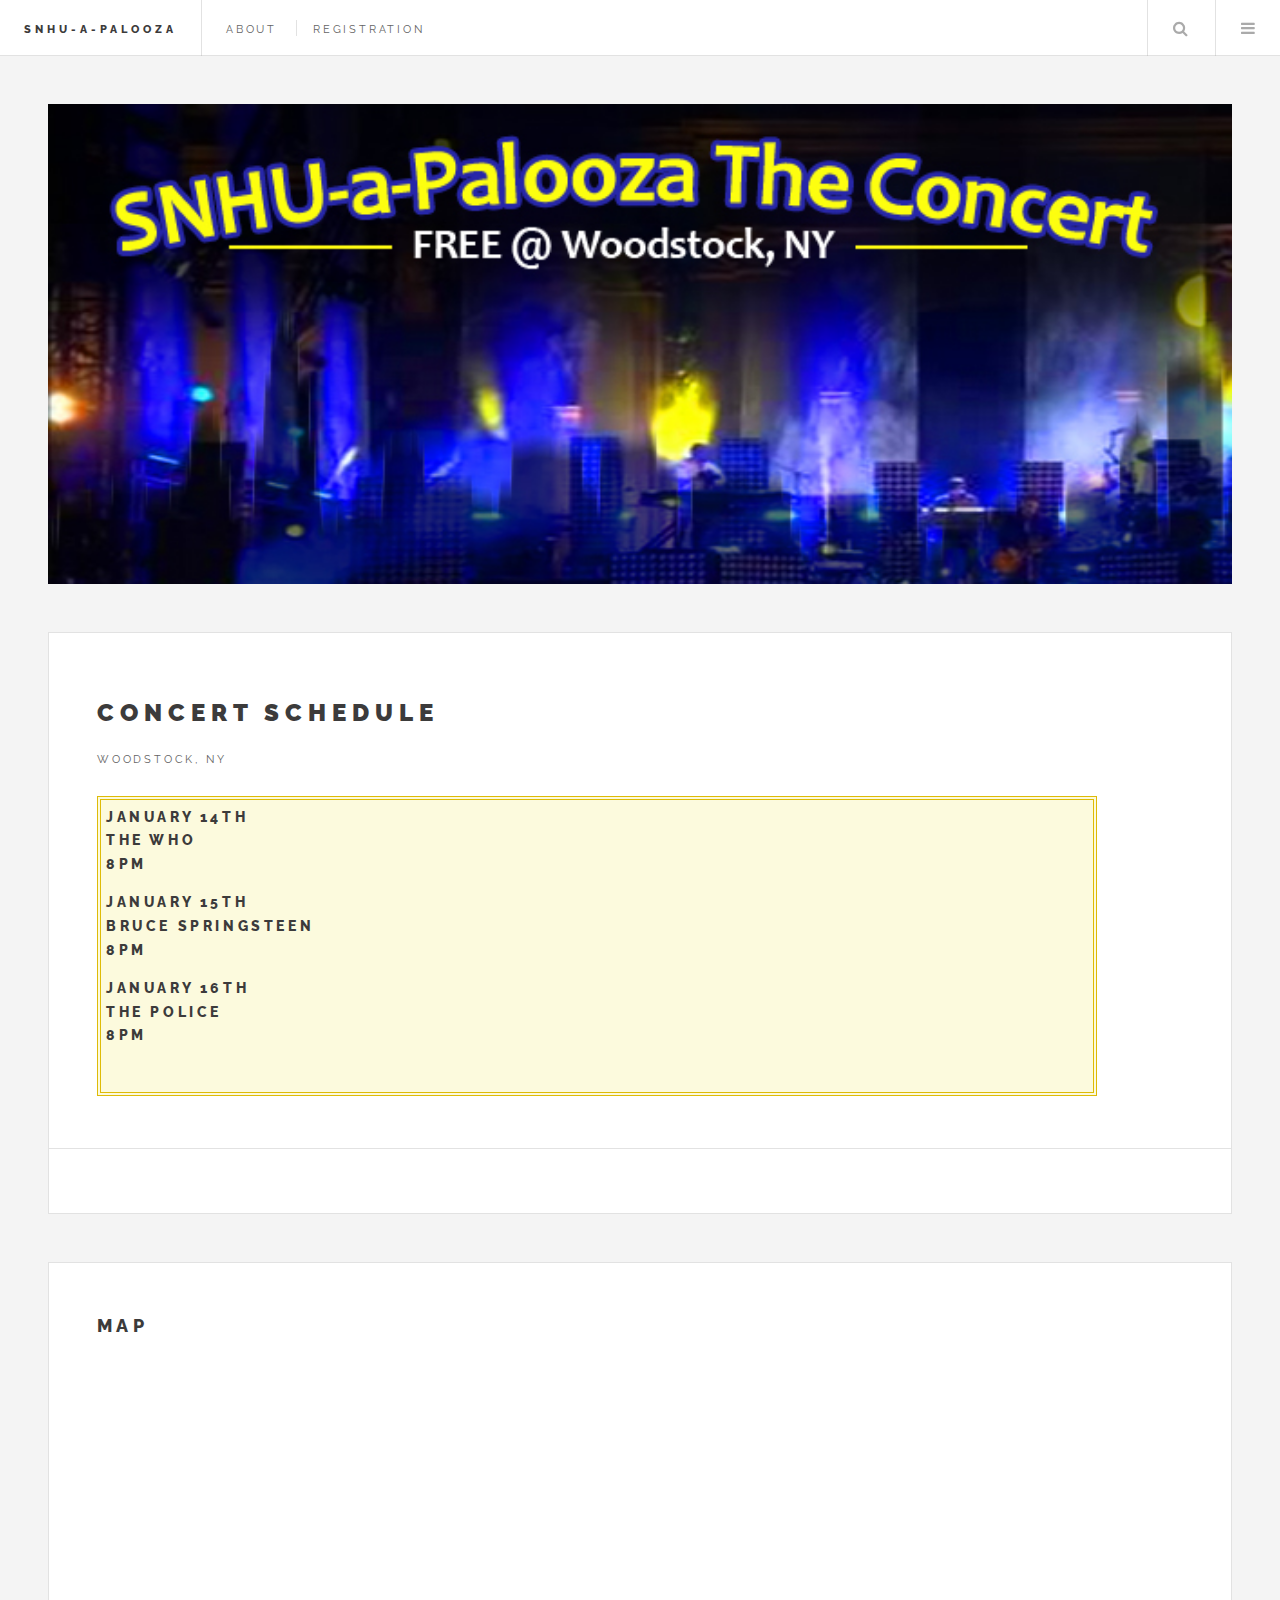
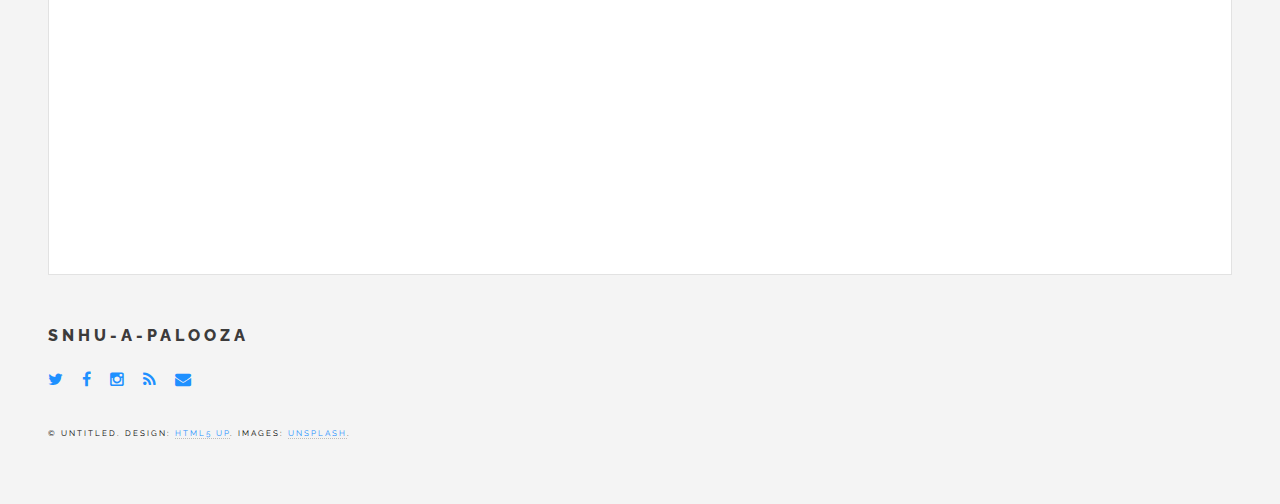
<file: index.html>
<!DOCTYPE HTML>
<!--
	Future Imperfect by HTML5 UP
	html5up.net | @ajlkn
	Free for personal and commercial use under the CCA 3.0 license (html5up.net/license)
-->
<html>
	<head>
		<title>Future Imperfect by HTML5 UP</title>
		<meta charset="utf-8" />
		<meta name="viewport" content="width=device-width, initial-scale=1" />
		<!--[if lte IE 8]><script src="assets/js/ie/html5shiv.js"></script><![endif]-->
		<link rel="stylesheet" href="assets/css/main.css" />
		<!--[if lte IE 9]><link rel="stylesheet" href="assets/css/ie9.css" /><![endif]-->
		<!--[if lte IE 8]><link rel="stylesheet" href="assets/css/ie8.css" /><![endif]-->
	</head>
	<body>

		<!-- Wrapper -->
			<div id="wrapper">

				<!-- Header -->
					<header id="header">
						<h1><a href="#">SNHU-A-Palooza</a></h1>
						<nav class="links">
							<ul>
								<li><a href="details.html">About</a></li>
								<li><a href="registration.html">Registration</a></li>
								                            
							</ul>
						</nav>
						<nav class="main">
							<ul>
								<li class="search">
									<a class="fa-search" href="#search">Search</a>
									<form id="search" method="get" action="#">
										<input type="text" name="query" placeholder="Search" />
									</form>
								</li>
								<li class="menu">
									<a class="fa-bars" href="#menu">Menu</a>
								</li>
							</ul>
						</nav>
					</header>

				<!-- Menu -->
					<section id="menu">

						<!-- Search -->
							<section>
								<form class="search" method="get" action="#">
									<input type="text" name="query" placeholder="Search" />
								</form>
							</section>

						

						<!-- Actions -->
							<section>
								<ul class="actions vertical">
									<li><a href="#" class="button big fit">Log In</a></li>
								</ul>
							</section>

					</section>

				<!-- Main -->
					<div id="main">

            <!-- Intro -->
							<section id="intro">
								<a href="#" class="image featured"><img src="images/Pic01Main.jpg" alt="" /></a>
            </section>
            
						<!-- Post -->
							<article class="post">
								<header>
									<div class="title">
										<h2><a href="#">Concert Schedule</a></h2>
										<p>Woodstock, NY</p>
                    <div style="width:1000px;height:300px;line-height:3em;overflow:scroll;padding:5px;background-color:#FCFADD;color:#714D03;border:4px double #DEBB07;">
                       <h3>January 14th <br> The Who <br> 8pm <br> </h3>
                       <h3>January 15th <br> Bruce Springsteen <br> 8pm <br> </h3>
                       <h3>January 16th <br> The Police <br> 8pm <br> </h3>
                    </div>
									</div>
							
                </header>
            </article>
            
            <!-- Map -->
							<section class="post">
								<h2><a href="#">Map</a></h2>
								<div class="mapouter"><div class="gmap_canvas">
                  <iframe width="600" height="500" id="gmap_canvas" src="https://maps.google.com/maps?q=woodstock%2C%20ny&t=&z=13&ie=UTF8&iwloc=&output=embed" frameborder="0" scrolling="no" marginheight="0" marginwidth="0"></iframe>
                  <a href="https://123movies-to.org"></a></div>
                  <style>.mapouter{position:relative;text-align:right;height:500px;width:600px;}.gmap_canvas {overflow:hidden;background:none!important;height:500px;width:600px;}</style></div>   
							</section>
            
        
          


						<!-- Footer -->
							<footer id="footer">
               
								<header>
                <h1>SNHU-A-Palooza</h1>
                </header>
                <ul class="icons">
									<li><a href="#" class="fa-twitter"><span class="label">Twitter</span></a></li>
									<li><a href="#" class="fa-facebook"><span class="label">Facebook</span></a></li>
									<li><a href="#" class="fa-instagram"><span class="label">Instagram</span></a></li>
									<li><a href="#" class="fa-rss"><span class="label">RSS</span></a></li>
									<li><a href="#" class="fa-envelope"><span class="label">Email</span></a></li>
								</ul>
								<p class="copyright">&copy; Untitled. Design: <a href="http://html5up.net">HTML5 UP</a>. Images: <a href="http://unsplash.com">Unsplash</a>.</p>
							</footer>

					</div>

			</div>

		<!-- Scripts -->
			<script src="assets/js/jquery.min.js"></script>
			<script src="assets/js/skel.min.js"></script>
			<script src="assets/js/util.js"></script>
			<!--[if lte IE 8]><script src="assets/js/ie/respond.min.js"></script><![endif]-->
			<script src="assets/js/main.js"></script>

	</body>
</html>
</file>
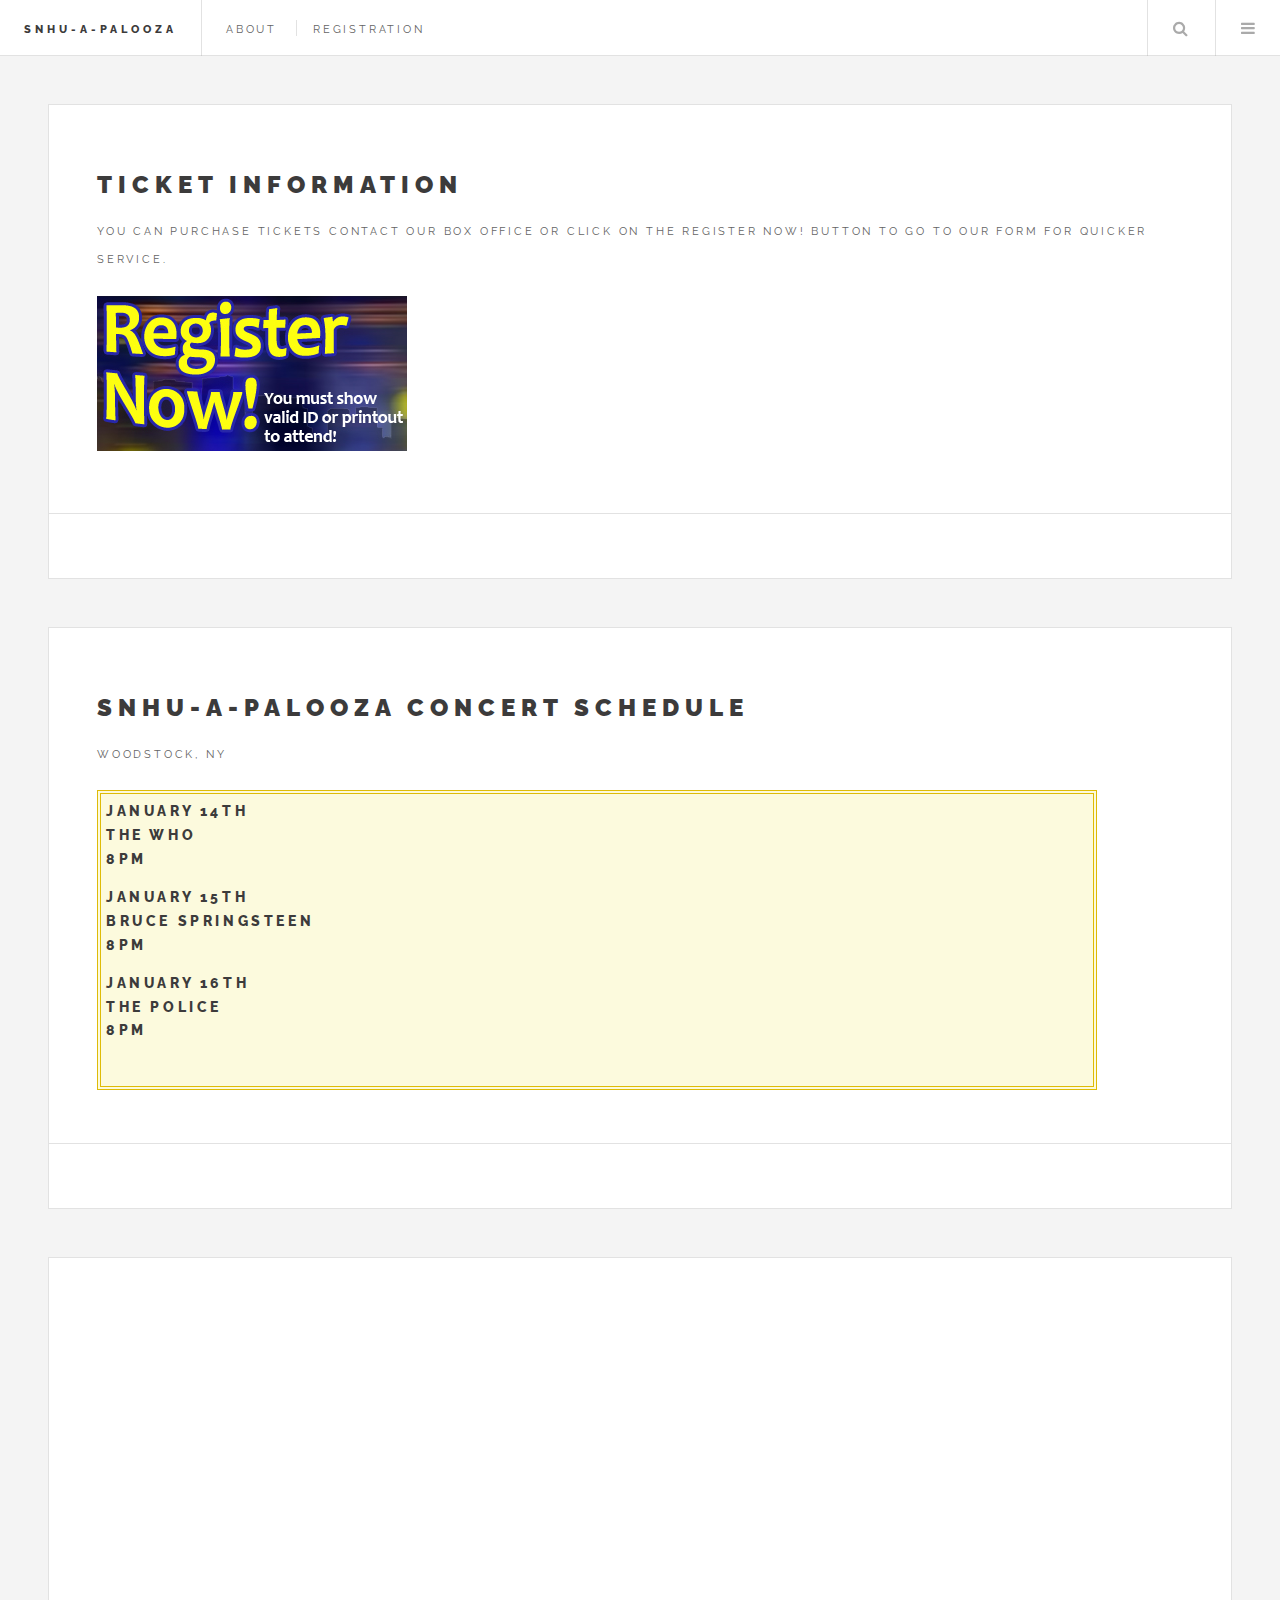
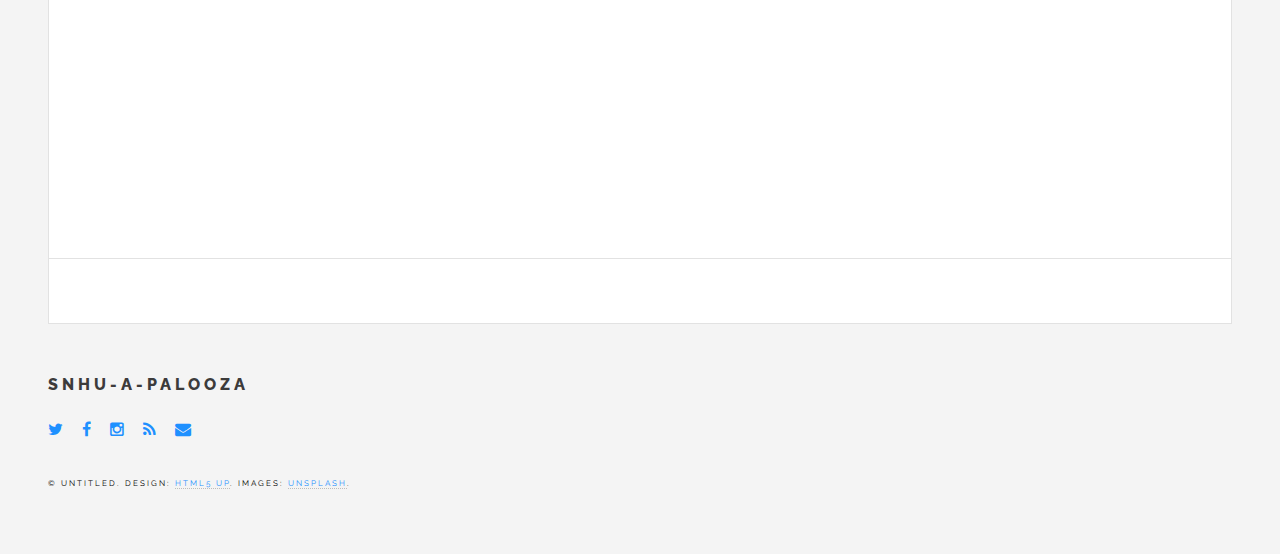
<file: details.html>
<!DOCTYPE HTML>
<!--
	Future Imperfect by HTML5 UP
	html5up.net | @ajlkn
	Free for personal and commercial use under the CCA 3.0 license (html5up.net/license)
-->
<html>
	<head>
		<title>Future Imperfect by HTML5 UP</title>
		<meta charset="utf-8" />
		<meta name="viewport" content="width=device-width, initial-scale=1" />
		<!--[if lte IE 8]><script src="assets/js/ie/html5shiv.js"></script><![endif]-->
		<link rel="stylesheet" href="assets/css/main.css" />
		<!--[if lte IE 9]><link rel="stylesheet" href="assets/css/ie9.css" /><![endif]-->
		<!--[if lte IE 8]><link rel="stylesheet" href="assets/css/ie8.css" /><![endif]-->
	</head>
	 <body>

		<!-- Wrapper -->
			<div id="wrapper">

				<!-- Header -->
					<header id="header">
						<h1><a href="index.html">SNHU-A-Palooza</a></h1>
						<nav class="links">
							<ul>
								<li><a href="#">About</a></li>
								<li><a href="registration.html">Registration</a></li>
								
                            
							</ul>
						</nav>
						<nav class="main">
							<ul>
								<li class="search">
									<a class="fa-search" href="#search">Search</a>
									<form id="search" method="get" action="#">
										<input type="text" name="query" placeholder="Search" />
									</form>
								</li>
								<li class="menu">
									<a class="fa-bars" href="#menu">Menu</a>
								</li>
							</ul>
						</nav>
					</header>

				<!-- Menu -->
					<section id="menu">

						<!-- Search -->
							<section>
								<form class="search" method="get" action="#">
									<input type="text" name="query" placeholder="Search" />
								</form>
							</section>

						

						<!-- Actions -->
							<section>
								<ul class="actions vertical">
									<li><a href="#" class="button big fit">Log In</a></li>
								</ul>
							</section>

					</section>

				<!-- Main -->
					<div id="main">

            
            <!-- Post -->
							<section class="post">
								<header>
									<div class="title">
										<h2>Ticket Information</h2>
										
                    <div>
                       <p>You can purchase tickets contact our box office or click on the Register Now! button to go to our form for quicker service. </p>
                       <a href="registration.html" class="image"><img src="images/Pic05Mid.jpg" alt=""/></a>
                    </div>
									</div>
									
                </header>
            </section>
        
          
          <!-- Post -->
							<section class="post">
								<header>
									<div class="title">
										<h2>SNHU-A-Palooza Concert Schedule</h2>
										<p>Woodstock, NY</p>
                    <div style="width:1000px;height:300px;line-height:3em;overflow:scroll;padding:5px;background-color:#FCFADD;color:#714D03;border:4px double #DEBB07;">
                       <h3>January 14th <br> The Who <br> 8pm <br> </h3>
                       <h3>January 15th <br> Bruce Springsteen <br> 8pm <br> </h3>
                       <h3>January 16th <br> The Police <br> 8pm <br> </h3>
                    </div>
									</div>
                </header>
              </section>

        <!-- Post -->
							<section class="post">
								<header>
									<iframe src="https://calendar.google.com/calendar/embed?src=7st8508k6jrgliaeie7s22pk34%40group.calendar.google.com&ctz=America%2FNew_York" style="border: 0" width="1000" height="600" frameborder="0" scrolling="no"></iframe>
                </header>
              </section>
        
						<!-- Footer -->
						<div>
             
               <footer id="footer">
               
								<header>
                <h1>SNHU-A-Palooza</h1>
                </header>
                <ul class="icons">
									<li><a href="#" class="fa-twitter"><span class="label">Twitter</span></a></li>
									<li><a href="#" class="fa-facebook"><span class="label">Facebook</span></a></li>
									<li><a href="#" class="fa-instagram"><span class="label">Instagram</span></a></li>
									<li><a href="#" class="fa-rss"><span class="label">RSS</span></a></li>
									<li><a href="#" class="fa-envelope"><span class="label">Email</span></a></li>
								</ul>
								<p class="copyright">&copy; Untitled. Design: <a href="http://html5up.net">HTML5 UP</a>. Images: <a href="http://unsplash.com">Unsplash</a>.</p>
							</footer>

				

			  </div>
      </div>          

		<!-- Scripts -->
			<script src="assets/js/jquery.min.js"></script>
			<script src="assets/js/skel.min.js"></script>
			<script src="assets/js/util.js"></script>
			<!--[if lte IE 8]><script src="assets/js/ie/respond.min.js"></script><![endif]-->
			<script src="assets/js/main.js"></script>

     </div>
  </body>
</html>
</file>
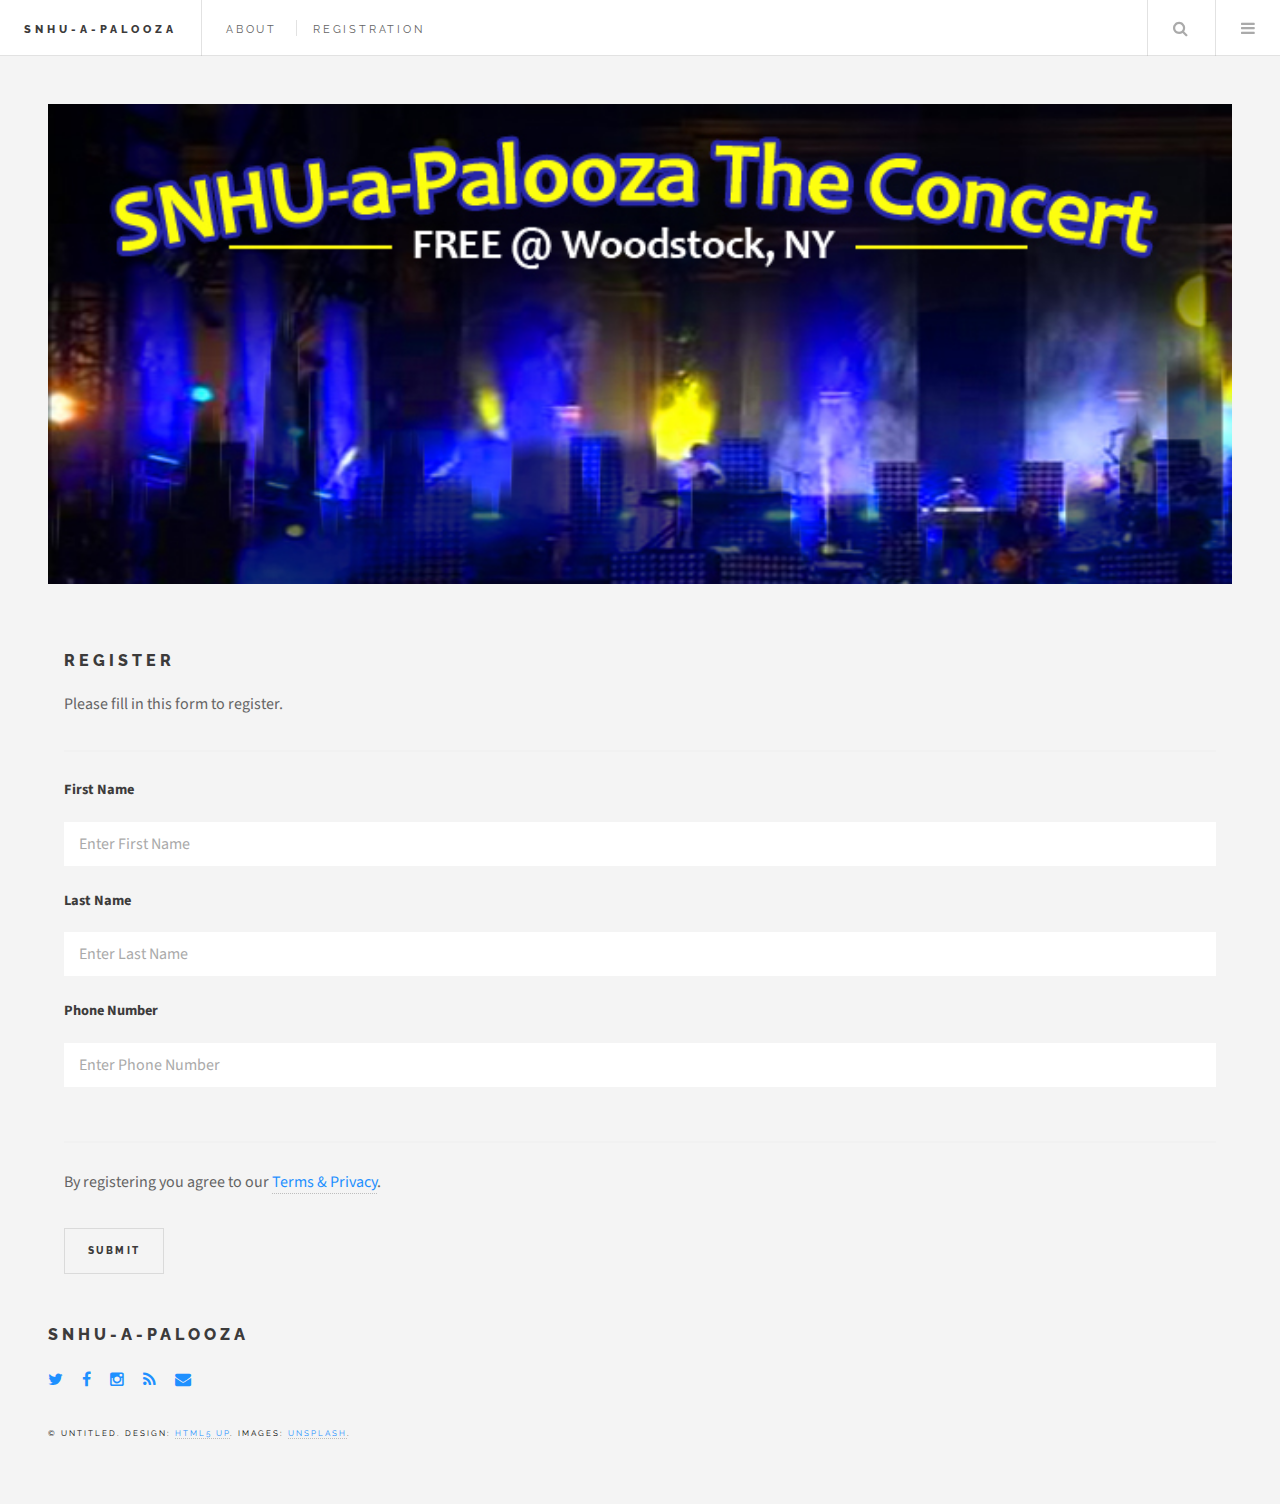
<file: registration.html>
<!DOCTYPE HTML>
<!--
	Future Imperfect by HTML5 UP
	html5up.net | @ajlkn
	Free for personal and commercial use under the CCA 3.0 license (html5up.net/license)
-->
<html>
	<head>
		<title>Future Imperfect by HTML5 UP</title>
		<meta charset="utf-8" />
		<meta name="viewport" content="width=device-width, initial-scale=1" />
		<!--[if lte IE 8]><script src="assets/js/ie/html5shiv.js"></script><![endif]-->
		<link rel="stylesheet" href="assets/css/main.css" />
		<!--[if lte IE 9]><link rel="stylesheet" href="assets/css/ie9.css" /><![endif]-->
		<!--[if lte IE 8]><link rel="stylesheet" href="assets/css/ie8.css" /><![endif]-->
      
    <script>
        function validateform() {
          var x = document.forms["myform"]["FirstName"].value;
          var y = document.forms["myform"]["LastName"].value;
          if (x == null || x == "" ||  y == null || y== "" ) {
            alert("You must insert a name");
            return false;
          }
          
          if( document.myform.PhoneNum.value == "" ||
          isNaN( document.myForm.PhoneNum.value ) ||
          document.myForm.PhoneNum.value.length != 10 )
          {
            alert( "Please provide a phone number in the format ##########." );
            document.myForm.focus();
            return false;
          }
        }
    </script>
  
  </head>
	<body>

		<!-- Wrapper -->
			<div id="wrapper">

				<!-- Header -->
					<header id="header">
						<h1><a href="index.html">SNHU-A-Palooza</a></h1>
						<nav class="links">
							<ul>
								<li><a href="details.html">About</a></li>
								<li><a href="#">Registration</a></li>
								
                            
							</ul>
						</nav>
						<nav class="main">
							<ul>
								<li class="search">
									<a class="fa-search" href="#search">Search</a>
									<form id="search" method="get" action="#">
										<input type="text" name="query" placeholder="Search" />
									</form>
								</li>
								<li class="menu">
									<a class="fa-bars" href="#menu">Menu</a>
								</li>
							</ul>
						</nav>
					</header>

				<!-- Menu -->
					<section id="menu">

						<!-- Search -->
							<section>
								<form class="search" method="get" action="#">
									<input type="text" name="query" placeholder="Search" />
								</form>
							</section>

						

						<!-- Actions -->
							<section>
								<ul class="actions vertical">
									<li><a href="#" class="button big fit">Log In</a></li>
								</ul>
							</section>

					</section>

				<!-- Main -->
					<div id="main">
            <!-- Intro -->
              <section id="intro">
                <div>
                  <a href="#" class="image featured"><img src="images/Pic01Main.jpg" alt="" /></a>
                </div>            
            </section>
            
						<!-- Form -->
							<form action="regform.php" method="post" name="myForm" onsubmit="return validateForm()">
                  <div class="container">
                    <h1>Register</h1>
                      <p>Please fill in this form to register.</p>
                      <hr>

                      <label for="first name"><b>First Name</b></label>
                      <input type="text" placeholder="Enter First Name" name="FirstName" id="FirstName" required>
    
                      <label for="last name"><b>Last Name</b></label>
                      <input type="text" placeholder="Enter Last Name" name="LastName" id="LastName" required>
                        
                      <label for="phone number"><b>Phone Number</b></label>
                      <input type="text" placeholder="Enter Phone Number" name="PhoneNumber" id="PhoneNumber" required>
                      <hr>

                      <p>By registering you agree to our <a href="#">Terms & Privacy</a>.</p>
                      <input type="submit" value="Submit" />
                  </div>

             </form>
        
          

				

						<!-- Footer -->
							<footer id="footer">
               
								<header>
                <h1>SNHU-A-Palooza</h1>
                </header>
                <ul class="icons">
									<li><a href="#" class="fa-twitter"><span class="label">Twitter</span></a></li>
									<li><a href="#" class="fa-facebook"><span class="label">Facebook</span></a></li>
									<li><a href="#" class="fa-instagram"><span class="label">Instagram</span></a></li>
									<li><a href="#" class="fa-rss"><span class="label">RSS</span></a></li>
									<li><a href="#" class="fa-envelope"><span class="label">Email</span></a></li>
								</ul>
								<p class="copyright">&copy; Untitled. Design: <a href="http://html5up.net">HTML5 UP</a>. Images: <a href="http://unsplash.com">Unsplash</a>.</p>
							</footer>

				</div>	

			</div>

		<!-- Scripts -->
			<script src="assets/js/jquery.min.js"></script>
			<script src="assets/js/skel.min.js"></script>
			<script src="assets/js/util.js"></script>
			<!--[if lte IE 8]><script src="assets/js/ie/respond.min.js"></script><![endif]-->
			<script src="assets/js/main.js"></script>

	</body>
</html>
</file>
<file: assets/css/ie9.css>
/*
	Future Imperfect by HTML5 UP
	html5up.net | @n33co
	Free for personal and commercial use under the CCA 3.0 license (html5up.net/license)
*/

/* List */

	ul.posts article:after {
		clear: both;
		content: '';
		display: block;
	}

	ul.posts article .image {
		display: table-cell;
		vertical-align: top;
	}

	ul.posts article header {
		display: table-cell;
		padding-right: 1em;
		vertical-align: top;
	}

/* Author */

	.author .name {
		display: inline-block;
		vertical-align: middle;
	}

	.author img {
		display: inline-block;
		vertical-align: middle;
	}

/* Post */

	.post:after {
		clear: both;
		content: '';
		display: block;
	}

	.post > header:after {
		clear: both;
		content: '';
		display: block;
	}

	.post > header .title {
		display: table-cell;
		vertical-align: top;
		width: 65%;
	}

	.post > header .meta {
		display: table-cell;
		vertical-align: top;
		width: 30%;
	}

	.post > footer:after {
		clear: both;
		content: '';
		display: block;
	}

	.post > footer .actions {
		display: inline-block;
	}

	.post > footer .stats {
		display: inline-block;
		margin-left: 2em;
	}

/* Mini Post */

	.mini-post .image {
		display: block;
	}

/* Header */

	#header:after {
		clear: both;
		content: '';
		display: block;
	}

	#header h1 {
		float: left;
	}

	#header .links {
		float: left;
	}

	#header .main {
		position: absolute;
		right: 0;
		top: 0;
	}

/* Wrapper */

/* Sidebar */

	#sidebar {
		display: table-cell;
		margin-right: 0;
		padding-right: 3em;
		vertical-align: top;
	}

/* Main */

	#main {
		display: table-cell;
		vertical-align: top;
	}
</file>
<file: assets/css/main.css>
@import url(font-awesome.min.css);
@import url("http://fonts.googleapis.com/css?family=Source+Sans+Pro:400,700|Raleway:400,800,900");

/*
	Future Imperfect by HTML5 UP
	html5up.net | @n33co
	Free for personal and commercial use under the CCA 3.0 license (html5up.net/license)
*/

/* Reset */

	html, body, div, span, applet, object, iframe, h1, h2, h3, h4, h5, h6, p, blockquote, pre, a, abbr, acronym, address, big, cite, code, del, dfn, em, img, ins, kbd, q, s, samp, small, strike, strong, sub, sup, tt, var, b, u, i, center, dl, dt, dd, ol, ul, li, fieldset, form, label, legend, table, caption, tbody, tfoot, thead, tr, th, td, article, aside, canvas, details, embed, figure, figcaption, footer, header, hgroup, menu, nav, output, ruby, section, summary, time, mark, audio, video {
		margin: 0;
		padding: 0;
		border: 0;
		font-size: 100%;
		font: inherit;
		vertical-align: baseline;
	}

	article, aside, details, figcaption, figure, footer, header, hgroup, menu, nav, section {
		display: block;
	}

	body {
		line-height: 1;
	}

	ol, ul {
		list-style: none;
	}

	blockquote, q {
		quotes: none;
	}

	blockquote:before, blockquote:after, q:before, q:after {
		content: '';
		content: none;
	}

	table {
		border-collapse: collapse;
		border-spacing: 0;
	}

	body {
		-webkit-text-size-adjust: none;
	}

/* Box Model */

	*, *:before, *:after {
		-moz-box-sizing: border-box;
		-webkit-box-sizing: border-box;
		box-sizing: border-box;
	}

/* Grid */

	.row {
		border-bottom: solid 1px transparent;
		-moz-box-sizing: border-box;
		-webkit-box-sizing: border-box;
		box-sizing: border-box;
	}

	.row > * {
		float: left;
		-moz-box-sizing: border-box;
		-webkit-box-sizing: border-box;
		box-sizing: border-box;
	}

	.row:after, .row:before {
		content: '';
		display: block;
		clear: both;
		height: 0;
	}

	.row.uniform > * > :first-child {
		margin-top: 0;
	}

	.row.uniform > * > :last-child {
		margin-bottom: 0;
	}

	.row.\30 \25 > * {
		padding: 0 0 0 0em;
	}

	.row.\30 \25 {
		margin: 0 0 -1px 0em;
	}

	.row.uniform.\30 \25 > * {
		padding: 0em 0 0 0em;
	}

	.row.uniform.\30 \25 {
		margin: 0em 0 -1px 0em;
	}

	.row > * {
		padding: 0 0 0 1em;
	}

	.row {
		margin: 0 0 -1px -1em;
	}

	.row.uniform > * {
		padding: 1em 0 0 1em;
	}

	.row.uniform {
		margin: -1em 0 -1px -1em;
	}

	.row.\32 00\25 > * {
		padding: 0 0 0 2em;
	}

	.row.\32 00\25 {
		margin: 0 0 -1px -2em;
	}

	.row.uniform.\32 00\25 > * {
		padding: 2em 0 0 2em;
	}

	.row.uniform.\32 00\25 {
		margin: -2em 0 -1px -2em;
	}

	.row.\31 50\25 > * {
		padding: 0 0 0 1.5em;
	}

	.row.\31 50\25 {
		margin: 0 0 -1px -1.5em;
	}

	.row.uniform.\31 50\25 > * {
		padding: 1.5em 0 0 1.5em;
	}

	.row.uniform.\31 50\25 {
		margin: -1.5em 0 -1px -1.5em;
	}

	.row.\35 0\25 > * {
		padding: 0 0 0 0.5em;
	}

	.row.\35 0\25 {
		margin: 0 0 -1px -0.5em;
	}

	.row.uniform.\35 0\25 > * {
		padding: 0.5em 0 0 0.5em;
	}

	.row.uniform.\35 0\25 {
		margin: -0.5em 0 -1px -0.5em;
	}

	.row.\32 5\25 > * {
		padding: 0 0 0 0.25em;
	}

	.row.\32 5\25 {
		margin: 0 0 -1px -0.25em;
	}

	.row.uniform.\32 5\25 > * {
		padding: 0.25em 0 0 0.25em;
	}

	.row.uniform.\32 5\25 {
		margin: -0.25em 0 -1px -0.25em;
	}

	.\31 2u, .\31 2u\24 {
		width: 100%;
		clear: none;
		margin-left: 0;
	}

	.\31 1u, .\31 1u\24 {
		width: 91.6666666667%;
		clear: none;
		margin-left: 0;
	}

	.\31 0u, .\31 0u\24 {
		width: 83.3333333333%;
		clear: none;
		margin-left: 0;
	}

	.\39 u, .\39 u\24 {
		width: 75%;
		clear: none;
		margin-left: 0;
	}

	.\38 u, .\38 u\24 {
		width: 66.6666666667%;
		clear: none;
		margin-left: 0;
	}

	.\37 u, .\37 u\24 {
		width: 58.3333333333%;
		clear: none;
		margin-left: 0;
	}

	.\36 u, .\36 u\24 {
		width: 50%;
		clear: none;
		margin-left: 0;
	}

	.\35 u, .\35 u\24 {
		width: 41.6666666667%;
		clear: none;
		margin-left: 0;
	}

	.\34 u, .\34 u\24 {
		width: 33.3333333333%;
		clear: none;
		margin-left: 0;
	}

	.\33 u, .\33 u\24 {
		width: 25%;
		clear: none;
		margin-left: 0;
	}

	.\32 u, .\32 u\24 {
		width: 16.6666666667%;
		clear: none;
		margin-left: 0;
	}

	.\31 u, .\31 u\24 {
		width: 8.3333333333%;
		clear: none;
		margin-left: 0;
	}

	.\31 2u\24 + *,
	.\31 1u\24 + *,
	.\31 0u\24 + *,
	.\39 u\24 + *,
	.\38 u\24 + *,
	.\37 u\24 + *,
	.\36 u\24 + *,
	.\35 u\24 + *,
	.\34 u\24 + *,
	.\33 u\24 + *,
	.\32 u\24 + *,
	.\31 u\24 + * {
		clear: left;
	}

	.\-11u {
		margin-left: 91.66667%;
	}

	.\-10u {
		margin-left: 83.33333%;
	}

	.\-9u {
		margin-left: 75%;
	}

	.\-8u {
		margin-left: 66.66667%;
	}

	.\-7u {
		margin-left: 58.33333%;
	}

	.\-6u {
		margin-left: 50%;
	}

	.\-5u {
		margin-left: 41.66667%;
	}

	.\-4u {
		margin-left: 33.33333%;
	}

	.\-3u {
		margin-left: 25%;
	}

	.\-2u {
		margin-left: 16.66667%;
	}

	.\-1u {
		margin-left: 8.33333%;
	}

	@media screen and (max-width: 1680px) {

		.row > * {
			padding: 0 0 0 1em;
		}

		.row {
			margin: 0 0 -1px -1em;
		}

		.row.uniform > * {
			padding: 1em 0 0 1em;
		}

		.row.uniform {
			margin: -1em 0 -1px -1em;
		}

		.row.\32 00\25 > * {
			padding: 0 0 0 2em;
		}

		.row.\32 00\25 {
			margin: 0 0 -1px -2em;
		}

		.row.uniform.\32 00\25 > * {
			padding: 2em 0 0 2em;
		}

		.row.uniform.\32 00\25 {
			margin: -2em 0 -1px -2em;
		}

		.row.\31 50\25 > * {
			padding: 0 0 0 1.5em;
		}

		.row.\31 50\25 {
			margin: 0 0 -1px -1.5em;
		}

		.row.uniform.\31 50\25 > * {
			padding: 1.5em 0 0 1.5em;
		}

		.row.uniform.\31 50\25 {
			margin: -1.5em 0 -1px -1.5em;
		}

		.row.\35 0\25 > * {
			padding: 0 0 0 0.5em;
		}

		.row.\35 0\25 {
			margin: 0 0 -1px -0.5em;
		}

		.row.uniform.\35 0\25 > * {
			padding: 0.5em 0 0 0.5em;
		}

		.row.uniform.\35 0\25 {
			margin: -0.5em 0 -1px -0.5em;
		}

		.row.\32 5\25 > * {
			padding: 0 0 0 0.25em;
		}

		.row.\32 5\25 {
			margin: 0 0 -1px -0.25em;
		}

		.row.uniform.\32 5\25 > * {
			padding: 0.25em 0 0 0.25em;
		}

		.row.uniform.\32 5\25 {
			margin: -0.25em 0 -1px -0.25em;
		}

		.\31 2u\28xlarge\29, .\31 2u\24\28xlarge\29 {
			width: 100%;
			clear: none;
			margin-left: 0;
		}

		.\31 1u\28xlarge\29, .\31 1u\24\28xlarge\29 {
			width: 91.6666666667%;
			clear: none;
			margin-left: 0;
		}

		.\31 0u\28xlarge\29, .\31 0u\24\28xlarge\29 {
			width: 83.3333333333%;
			clear: none;
			margin-left: 0;
		}

		.\39 u\28xlarge\29, .\39 u\24\28xlarge\29 {
			width: 75%;
			clear: none;
			margin-left: 0;
		}

		.\38 u\28xlarge\29, .\38 u\24\28xlarge\29 {
			width: 66.6666666667%;
			clear: none;
			margin-left: 0;
		}

		.\37 u\28xlarge\29, .\37 u\24\28xlarge\29 {
			width: 58.3333333333%;
			clear: none;
			margin-left: 0;
		}

		.\36 u\28xlarge\29, .\36 u\24\28xlarge\29 {
			width: 50%;
			clear: none;
			margin-left: 0;
		}

		.\35 u\28xlarge\29, .\35 u\24\28xlarge\29 {
			width: 41.6666666667%;
			clear: none;
			margin-left: 0;
		}

		.\34 u\28xlarge\29, .\34 u\24\28xlarge\29 {
			width: 33.3333333333%;
			clear: none;
			margin-left: 0;
		}

		.\33 u\28xlarge\29, .\33 u\24\28xlarge\29 {
			width: 25%;
			clear: none;
			margin-left: 0;
		}

		.\32 u\28xlarge\29, .\32 u\24\28xlarge\29 {
			width: 16.6666666667%;
			clear: none;
			margin-left: 0;
		}

		.\31 u\28xlarge\29, .\31 u\24\28xlarge\29 {
			width: 8.3333333333%;
			clear: none;
			margin-left: 0;
		}

		.\31 2u\24\28xlarge\29 + *,
		.\31 1u\24\28xlarge\29 + *,
		.\31 0u\24\28xlarge\29 + *,
		.\39 u\24\28xlarge\29 + *,
		.\38 u\24\28xlarge\29 + *,
		.\37 u\24\28xlarge\29 + *,
		.\36 u\24\28xlarge\29 + *,
		.\35 u\24\28xlarge\29 + *,
		.\34 u\24\28xlarge\29 + *,
		.\33 u\24\28xlarge\29 + *,
		.\32 u\24\28xlarge\29 + *,
		.\31 u\24\28xlarge\29 + * {
			clear: left;
		}

		.\-11u\28xlarge\29 {
			margin-left: 91.66667%;
		}

		.\-10u\28xlarge\29 {
			margin-left: 83.33333%;
		}

		.\-9u\28xlarge\29 {
			margin-left: 75%;
		}

		.\-8u\28xlarge\29 {
			margin-left: 66.66667%;
		}

		.\-7u\28xlarge\29 {
			margin-left: 58.33333%;
		}

		.\-6u\28xlarge\29 {
			margin-left: 50%;
		}

		.\-5u\28xlarge\29 {
			margin-left: 41.66667%;
		}

		.\-4u\28xlarge\29 {
			margin-left: 33.33333%;
		}

		.\-3u\28xlarge\29 {
			margin-left: 25%;
		}

		.\-2u\28xlarge\29 {
			margin-left: 16.66667%;
		}

		.\-1u\28xlarge\29 {
			margin-left: 8.33333%;
		}

	}

	@media screen and (max-width: 1280px) {

		.row > * {
			padding: 0 0 0 1em;
		}

		.row {
			margin: 0 0 -1px -1em;
		}

		.row.uniform > * {
			padding: 1em 0 0 1em;
		}

		.row.uniform {
			margin: -1em 0 -1px -1em;
		}

		.row.\32 00\25 > * {
			padding: 0 0 0 2em;
		}

		.row.\32 00\25 {
			margin: 0 0 -1px -2em;
		}

		.row.uniform.\32 00\25 > * {
			padding: 2em 0 0 2em;
		}

		.row.uniform.\32 00\25 {
			margin: -2em 0 -1px -2em;
		}

		.row.\31 50\25 > * {
			padding: 0 0 0 1.5em;
		}

		.row.\31 50\25 {
			margin: 0 0 -1px -1.5em;
		}

		.row.uniform.\31 50\25 > * {
			padding: 1.5em 0 0 1.5em;
		}

		.row.uniform.\31 50\25 {
			margin: -1.5em 0 -1px -1.5em;
		}

		.row.\35 0\25 > * {
			padding: 0 0 0 0.5em;
		}

		.row.\35 0\25 {
			margin: 0 0 -1px -0.5em;
		}

		.row.uniform.\35 0\25 > * {
			padding: 0.5em 0 0 0.5em;
		}

		.row.uniform.\35 0\25 {
			margin: -0.5em 0 -1px -0.5em;
		}

		.row.\32 5\25 > * {
			padding: 0 0 0 0.25em;
		}

		.row.\32 5\25 {
			margin: 0 0 -1px -0.25em;
		}

		.row.uniform.\32 5\25 > * {
			padding: 0.25em 0 0 0.25em;
		}

		.row.uniform.\32 5\25 {
			margin: -0.25em 0 -1px -0.25em;
		}

		.\31 2u\28large\29, .\31 2u\24\28large\29 {
			width: 100%;
			clear: none;
			margin-left: 0;
		}

		.\31 1u\28large\29, .\31 1u\24\28large\29 {
			width: 91.6666666667%;
			clear: none;
			margin-left: 0;
		}

		.\31 0u\28large\29, .\31 0u\24\28large\29 {
			width: 83.3333333333%;
			clear: none;
			margin-left: 0;
		}

		.\39 u\28large\29, .\39 u\24\28large\29 {
			width: 75%;
			clear: none;
			margin-left: 0;
		}

		.\38 u\28large\29, .\38 u\24\28large\29 {
			width: 66.6666666667%;
			clear: none;
			margin-left: 0;
		}

		.\37 u\28large\29, .\37 u\24\28large\29 {
			width: 58.3333333333%;
			clear: none;
			margin-left: 0;
		}

		.\36 u\28large\29, .\36 u\24\28large\29 {
			width: 50%;
			clear: none;
			margin-left: 0;
		}

		.\35 u\28large\29, .\35 u\24\28large\29 {
			width: 41.6666666667%;
			clear: none;
			margin-left: 0;
		}

		.\34 u\28large\29, .\34 u\24\28large\29 {
			width: 33.3333333333%;
			clear: none;
			margin-left: 0;
		}

		.\33 u\28large\29, .\33 u\24\28large\29 {
			width: 25%;
			clear: none;
			margin-left: 0;
		}

		.\32 u\28large\29, .\32 u\24\28large\29 {
			width: 16.6666666667%;
			clear: none;
			margin-left: 0;
		}

		.\31 u\28large\29, .\31 u\24\28large\29 {
			width: 8.3333333333%;
			clear: none;
			margin-left: 0;
		}

		.\31 2u\24\28large\29 + *,
		.\31 1u\24\28large\29 + *,
		.\31 0u\24\28large\29 + *,
		.\39 u\24\28large\29 + *,
		.\38 u\24\28large\29 + *,
		.\37 u\24\28large\29 + *,
		.\36 u\24\28large\29 + *,
		.\35 u\24\28large\29 + *,
		.\34 u\24\28large\29 + *,
		.\33 u\24\28large\29 + *,
		.\32 u\24\28large\29 + *,
		.\31 u\24\28large\29 + * {
			clear: left;
		}

		.\-11u\28large\29 {
			margin-left: 91.66667%;
		}

		.\-10u\28large\29 {
			margin-left: 83.33333%;
		}

		.\-9u\28large\29 {
			margin-left: 75%;
		}

		.\-8u\28large\29 {
			margin-left: 66.66667%;
		}

		.\-7u\28large\29 {
			margin-left: 58.33333%;
		}

		.\-6u\28large\29 {
			margin-left: 50%;
		}

		.\-5u\28large\29 {
			margin-left: 41.66667%;
		}

		.\-4u\28large\29 {
			margin-left: 33.33333%;
		}

		.\-3u\28large\29 {
			margin-left: 25%;
		}

		.\-2u\28large\29 {
			margin-left: 16.66667%;
		}

		.\-1u\28large\29 {
			margin-left: 8.33333%;
		}

	}

	@media screen and (max-width: 980px) {

		.row > * {
			padding: 0 0 0 1em;
		}

		.row {
			margin: 0 0 -1px -1em;
		}

		.row.uniform > * {
			padding: 1em 0 0 1em;
		}

		.row.uniform {
			margin: -1em 0 -1px -1em;
		}

		.row.\32 00\25 > * {
			padding: 0 0 0 2em;
		}

		.row.\32 00\25 {
			margin: 0 0 -1px -2em;
		}

		.row.uniform.\32 00\25 > * {
			padding: 2em 0 0 2em;
		}

		.row.uniform.\32 00\25 {
			margin: -2em 0 -1px -2em;
		}

		.row.\31 50\25 > * {
			padding: 0 0 0 1.5em;
		}

		.row.\31 50\25 {
			margin: 0 0 -1px -1.5em;
		}

		.row.uniform.\31 50\25 > * {
			padding: 1.5em 0 0 1.5em;
		}

		.row.uniform.\31 50\25 {
			margin: -1.5em 0 -1px -1.5em;
		}

		.row.\35 0\25 > * {
			padding: 0 0 0 0.5em;
		}

		.row.\35 0\25 {
			margin: 0 0 -1px -0.5em;
		}

		.row.uniform.\35 0\25 > * {
			padding: 0.5em 0 0 0.5em;
		}

		.row.uniform.\35 0\25 {
			margin: -0.5em 0 -1px -0.5em;
		}

		.row.\32 5\25 > * {
			padding: 0 0 0 0.25em;
		}

		.row.\32 5\25 {
			margin: 0 0 -1px -0.25em;
		}

		.row.uniform.\32 5\25 > * {
			padding: 0.25em 0 0 0.25em;
		}

		.row.uniform.\32 5\25 {
			margin: -0.25em 0 -1px -0.25em;
		}

		.\31 2u\28medium\29, .\31 2u\24\28medium\29 {
			width: 100%;
			clear: none;
			margin-left: 0;
		}

		.\31 1u\28medium\29, .\31 1u\24\28medium\29 {
			width: 91.6666666667%;
			clear: none;
			margin-left: 0;
		}

		.\31 0u\28medium\29, .\31 0u\24\28medium\29 {
			width: 83.3333333333%;
			clear: none;
			margin-left: 0;
		}

		.\39 u\28medium\29, .\39 u\24\28medium\29 {
			width: 75%;
			clear: none;
			margin-left: 0;
		}

		.\38 u\28medium\29, .\38 u\24\28medium\29 {
			width: 66.6666666667%;
			clear: none;
			margin-left: 0;
		}

		.\37 u\28medium\29, .\37 u\24\28medium\29 {
			width: 58.3333333333%;
			clear: none;
			margin-left: 0;
		}

		.\36 u\28medium\29, .\36 u\24\28medium\29 {
			width: 50%;
			clear: none;
			margin-left: 0;
		}

		.\35 u\28medium\29, .\35 u\24\28medium\29 {
			width: 41.6666666667%;
			clear: none;
			margin-left: 0;
		}

		.\34 u\28medium\29, .\34 u\24\28medium\29 {
			width: 33.3333333333%;
			clear: none;
			margin-left: 0;
		}

		.\33 u\28medium\29, .\33 u\24\28medium\29 {
			width: 25%;
			clear: none;
			margin-left: 0;
		}

		.\32 u\28medium\29, .\32 u\24\28medium\29 {
			width: 16.6666666667%;
			clear: none;
			margin-left: 0;
		}

		.\31 u\28medium\29, .\31 u\24\28medium\29 {
			width: 8.3333333333%;
			clear: none;
			margin-left: 0;
		}

		.\31 2u\24\28medium\29 + *,
		.\31 1u\24\28medium\29 + *,
		.\31 0u\24\28medium\29 + *,
		.\39 u\24\28medium\29 + *,
		.\38 u\24\28medium\29 + *,
		.\37 u\24\28medium\29 + *,
		.\36 u\24\28medium\29 + *,
		.\35 u\24\28medium\29 + *,
		.\34 u\24\28medium\29 + *,
		.\33 u\24\28medium\29 + *,
		.\32 u\24\28medium\29 + *,
		.\31 u\24\28medium\29 + * {
			clear: left;
		}

		.\-11u\28medium\29 {
			margin-left: 91.66667%;
		}

		.\-10u\28medium\29 {
			margin-left: 83.33333%;
		}

		.\-9u\28medium\29 {
			margin-left: 75%;
		}

		.\-8u\28medium\29 {
			margin-left: 66.66667%;
		}

		.\-7u\28medium\29 {
			margin-left: 58.33333%;
		}

		.\-6u\28medium\29 {
			margin-left: 50%;
		}

		.\-5u\28medium\29 {
			margin-left: 41.66667%;
		}

		.\-4u\28medium\29 {
			margin-left: 33.33333%;
		}

		.\-3u\28medium\29 {
			margin-left: 25%;
		}

		.\-2u\28medium\29 {
			margin-left: 16.66667%;
		}

		.\-1u\28medium\29 {
			margin-left: 8.33333%;
		}

	}

	@media screen and (max-width: 736px) {

		.row > * {
			padding: 0 0 0 1em;
		}

		.row {
			margin: 0 0 -1px -1em;
		}

		.row.uniform > * {
			padding: 1em 0 0 1em;
		}

		.row.uniform {
			margin: -1em 0 -1px -1em;
		}

		.row.\32 00\25 > * {
			padding: 0 0 0 2em;
		}

		.row.\32 00\25 {
			margin: 0 0 -1px -2em;
		}

		.row.uniform.\32 00\25 > * {
			padding: 2em 0 0 2em;
		}

		.row.uniform.\32 00\25 {
			margin: -2em 0 -1px -2em;
		}

		.row.\31 50\25 > * {
			padding: 0 0 0 1.5em;
		}

		.row.\31 50\25 {
			margin: 0 0 -1px -1.5em;
		}

		.row.uniform.\31 50\25 > * {
			padding: 1.5em 0 0 1.5em;
		}

		.row.uniform.\31 50\25 {
			margin: -1.5em 0 -1px -1.5em;
		}

		.row.\35 0\25 > * {
			padding: 0 0 0 0.5em;
		}

		.row.\35 0\25 {
			margin: 0 0 -1px -0.5em;
		}

		.row.uniform.\35 0\25 > * {
			padding: 0.5em 0 0 0.5em;
		}

		.row.uniform.\35 0\25 {
			margin: -0.5em 0 -1px -0.5em;
		}

		.row.\32 5\25 > * {
			padding: 0 0 0 0.25em;
		}

		.row.\32 5\25 {
			margin: 0 0 -1px -0.25em;
		}

		.row.uniform.\32 5\25 > * {
			padding: 0.25em 0 0 0.25em;
		}

		.row.uniform.\32 5\25 {
			margin: -0.25em 0 -1px -0.25em;
		}

		.\31 2u\28small\29, .\31 2u\24\28small\29 {
			width: 100%;
			clear: none;
			margin-left: 0;
		}

		.\31 1u\28small\29, .\31 1u\24\28small\29 {
			width: 91.6666666667%;
			clear: none;
			margin-left: 0;
		}

		.\31 0u\28small\29, .\31 0u\24\28small\29 {
			width: 83.3333333333%;
			clear: none;
			margin-left: 0;
		}

		.\39 u\28small\29, .\39 u\24\28small\29 {
			width: 75%;
			clear: none;
			margin-left: 0;
		}

		.\38 u\28small\29, .\38 u\24\28small\29 {
			width: 66.6666666667%;
			clear: none;
			margin-left: 0;
		}

		.\37 u\28small\29, .\37 u\24\28small\29 {
			width: 58.3333333333%;
			clear: none;
			margin-left: 0;
		}

		.\36 u\28small\29, .\36 u\24\28small\29 {
			width: 50%;
			clear: none;
			margin-left: 0;
		}

		.\35 u\28small\29, .\35 u\24\28small\29 {
			width: 41.6666666667%;
			clear: none;
			margin-left: 0;
		}

		.\34 u\28small\29, .\34 u\24\28small\29 {
			width: 33.3333333333%;
			clear: none;
			margin-left: 0;
		}

		.\33 u\28small\29, .\33 u\24\28small\29 {
			width: 25%;
			clear: none;
			margin-left: 0;
		}

		.\32 u\28small\29, .\32 u\24\28small\29 {
			width: 16.6666666667%;
			clear: none;
			margin-left: 0;
		}

		.\31 u\28small\29, .\31 u\24\28small\29 {
			width: 8.3333333333%;
			clear: none;
			margin-left: 0;
		}

		.\31 2u\24\28small\29 + *,
		.\31 1u\24\28small\29 + *,
		.\31 0u\24\28small\29 + *,
		.\39 u\24\28small\29 + *,
		.\38 u\24\28small\29 + *,
		.\37 u\24\28small\29 + *,
		.\36 u\24\28small\29 + *,
		.\35 u\24\28small\29 + *,
		.\34 u\24\28small\29 + *,
		.\33 u\24\28small\29 + *,
		.\32 u\24\28small\29 + *,
		.\31 u\24\28small\29 + * {
			clear: left;
		}

		.\-11u\28small\29 {
			margin-left: 91.66667%;
		}

		.\-10u\28small\29 {
			margin-left: 83.33333%;
		}

		.\-9u\28small\29 {
			margin-left: 75%;
		}

		.\-8u\28small\29 {
			margin-left: 66.66667%;
		}

		.\-7u\28small\29 {
			margin-left: 58.33333%;
		}

		.\-6u\28small\29 {
			margin-left: 50%;
		}

		.\-5u\28small\29 {
			margin-left: 41.66667%;
		}

		.\-4u\28small\29 {
			margin-left: 33.33333%;
		}

		.\-3u\28small\29 {
			margin-left: 25%;
		}

		.\-2u\28small\29 {
			margin-left: 16.66667%;
		}

		.\-1u\28small\29 {
			margin-left: 8.33333%;
		}

	}

	@media screen and (max-width: 480px) {

		.row > * {
			padding: 0 0 0 1em;
		}

		.row {
			margin: 0 0 -1px -1em;
		}

		.row.uniform > * {
			padding: 1em 0 0 1em;
		}

		.row.uniform {
			margin: -1em 0 -1px -1em;
		}

		.row.\32 00\25 > * {
			padding: 0 0 0 2em;
		}

		.row.\32 00\25 {
			margin: 0 0 -1px -2em;
		}

		.row.uniform.\32 00\25 > * {
			padding: 2em 0 0 2em;
		}

		.row.uniform.\32 00\25 {
			margin: -2em 0 -1px -2em;
		}

		.row.\31 50\25 > * {
			padding: 0 0 0 1.5em;
		}

		.row.\31 50\25 {
			margin: 0 0 -1px -1.5em;
		}

		.row.uniform.\31 50\25 > * {
			padding: 1.5em 0 0 1.5em;
		}

		.row.uniform.\31 50\25 {
			margin: -1.5em 0 -1px -1.5em;
		}

		.row.\35 0\25 > * {
			padding: 0 0 0 0.5em;
		}

		.row.\35 0\25 {
			margin: 0 0 -1px -0.5em;
		}

		.row.uniform.\35 0\25 > * {
			padding: 0.5em 0 0 0.5em;
		}

		.row.uniform.\35 0\25 {
			margin: -0.5em 0 -1px -0.5em;
		}

		.row.\32 5\25 > * {
			padding: 0 0 0 0.25em;
		}

		.row.\32 5\25 {
			margin: 0 0 -1px -0.25em;
		}

		.row.uniform.\32 5\25 > * {
			padding: 0.25em 0 0 0.25em;
		}

		.row.uniform.\32 5\25 {
			margin: -0.25em 0 -1px -0.25em;
		}

		.\31 2u\28xsmall\29, .\31 2u\24\28xsmall\29 {
			width: 100%;
			clear: none;
			margin-left: 0;
		}

		.\31 1u\28xsmall\29, .\31 1u\24\28xsmall\29 {
			width: 91.6666666667%;
			clear: none;
			margin-left: 0;
		}

		.\31 0u\28xsmall\29, .\31 0u\24\28xsmall\29 {
			width: 83.3333333333%;
			clear: none;
			margin-left: 0;
		}

		.\39 u\28xsmall\29, .\39 u\24\28xsmall\29 {
			width: 75%;
			clear: none;
			margin-left: 0;
		}

		.\38 u\28xsmall\29, .\38 u\24\28xsmall\29 {
			width: 66.6666666667%;
			clear: none;
			margin-left: 0;
		}

		.\37 u\28xsmall\29, .\37 u\24\28xsmall\29 {
			width: 58.3333333333%;
			clear: none;
			margin-left: 0;
		}

		.\36 u\28xsmall\29, .\36 u\24\28xsmall\29 {
			width: 50%;
			clear: none;
			margin-left: 0;
		}

		.\35 u\28xsmall\29, .\35 u\24\28xsmall\29 {
			width: 41.6666666667%;
			clear: none;
			margin-left: 0;
		}

		.\34 u\28xsmall\29, .\34 u\24\28xsmall\29 {
			width: 33.3333333333%;
			clear: none;
			margin-left: 0;
		}

		.\33 u\28xsmall\29, .\33 u\24\28xsmall\29 {
			width: 25%;
			clear: none;
			margin-left: 0;
		}

		.\32 u\28xsmall\29, .\32 u\24\28xsmall\29 {
			width: 16.6666666667%;
			clear: none;
			margin-left: 0;
		}

		.\31 u\28xsmall\29, .\31 u\24\28xsmall\29 {
			width: 8.3333333333%;
			clear: none;
			margin-left: 0;
		}

		.\31 2u\24\28xsmall\29 + *,
		.\31 1u\24\28xsmall\29 + *,
		.\31 0u\24\28xsmall\29 + *,
		.\39 u\24\28xsmall\29 + *,
		.\38 u\24\28xsmall\29 + *,
		.\37 u\24\28xsmall\29 + *,
		.\36 u\24\28xsmall\29 + *,
		.\35 u\24\28xsmall\29 + *,
		.\34 u\24\28xsmall\29 + *,
		.\33 u\24\28xsmall\29 + *,
		.\32 u\24\28xsmall\29 + *,
		.\31 u\24\28xsmall\29 + * {
			clear: left;
		}

		.\-11u\28xsmall\29 {
			margin-left: 91.66667%;
		}

		.\-10u\28xsmall\29 {
			margin-left: 83.33333%;
		}

		.\-9u\28xsmall\29 {
			margin-left: 75%;
		}

		.\-8u\28xsmall\29 {
			margin-left: 66.66667%;
		}

		.\-7u\28xsmall\29 {
			margin-left: 58.33333%;
		}

		.\-6u\28xsmall\29 {
			margin-left: 50%;
		}

		.\-5u\28xsmall\29 {
			margin-left: 41.66667%;
		}

		.\-4u\28xsmall\29 {
			margin-left: 33.33333%;
		}

		.\-3u\28xsmall\29 {
			margin-left: 25%;
		}

		.\-2u\28xsmall\29 {
			margin-left: 16.66667%;
		}

		.\-1u\28xsmall\29 {
			margin-left: 8.33333%;
		}

	}

/* Basic */

	@-ms-viewport {
		width: device-width;
	}

	body {
		-ms-overflow-style: scrollbar;
	}

	@media screen and (max-width: 480px) {

		html, body {
			min-width: 320px;
		}

	}

	body {
		background: #f4f4f4;
	}

		body.is-loading *, body.is-loading *:before, body.is-loading *:after {
			-moz-animation: none !important;
			-webkit-animation: none !important;
			-ms-animation: none !important;
			animation: none !important;
			-moz-transition: none !important;
			-webkit-transition: none !important;
			-ms-transition: none !important;
			transition: none !important;
		}

/* Type */

	body, input, select, textarea {
		color: #646464;
		font-family: "Source Sans Pro", Helvetica, sans-serif;
		font-size: 14pt;
		font-weight: 400;
		line-height: 1.75;
	}

		@media screen and (max-width: 1680px) {

			body, input, select, textarea {
				font-size: 12pt;
			}

		}

		@media screen and (max-width: 1280px) {

			body, input, select, textarea {
				font-size: 12pt;
			}

		}

		@media screen and (max-width: 980px) {

			body, input, select, textarea {
				font-size: 12pt;
			}

		}

		@media screen and (max-width: 736px) {

			body, input, select, textarea {
				font-size: 12pt;
			}

		}

		@media screen and (max-width: 480px) {

			body, input, select, textarea {
				font-size: 12pt;
			}

		}

	a {
		-moz-transition: color 0.2s ease, border-bottom-color 0.2s ease;
		-webkit-transition: color 0.2s ease, border-bottom-color 0.2s ease;
		-ms-transition: color 0.2s ease, border-bottom-color 0.2s ease;
		transition: color 0.2s ease, border-bottom-color 0.2s ease;
		border-bottom: dotted 1px rgba(160, 160, 160, 0.65);
		color: inherit;
		text-decoration: none;
	}

		a:before {
			-moz-transition: color 0.2s ease;
			-webkit-transition: color 0.2s ease;
			-ms-transition: color 0.2s ease;
			transition: color 0.2s ease;
		}

		a:hover {
			border-bottom-color: transparent;
			color: #2ebaae !important;
		}

			a:hover:before {
				color: #2ebaae !important;
			}

	strong, b {
		color: #3c3b3b;
		font-weight: 700;
	}

	em, i {
		font-style: italic;
	}

	p {
		margin: 0 0 2em 0;
	}

	h1, h2, h3, h4, h5, h6 {
		color: #3c3b3b;
		font-family: "Raleway", Helvetica, sans-serif;
		font-weight: 800;
		letter-spacing: 0.25em;
		line-height: 1.65;
		margin: 0 0 1em 0;
		text-transform: uppercase;
	}

		h1 a, h2 a, h3 a, h4 a, h5 a, h6 a {
			color: inherit;
			border-bottom: 0;
		}

	h2 {
		font-size: 1.1em;
	}

	h3 {
		font-size: 0.9em;
	}

	h4 {
		font-size: 0.7em;
	}

	h5 {
		font-size: 0.7em;
	}

	h6 {
		font-size: 0.7em;
	}

	sub {
		font-size: 0.8em;
		position: relative;
		top: 0.5em;
	}

	sup {
		font-size: 0.8em;
		position: relative;
		top: -0.5em;
	}

	blockquote {
		border-left: solid 4px rgba(160, 160, 160, 0.3);
		font-style: italic;
		margin: 0 0 2em 0;
		padding: 0.5em 0 0.5em 2em;
	}

	code {
		background: rgba(160, 160, 160, 0.075);
		border: solid 1px rgba(160, 160, 160, 0.3);
		font-family: "Courier New", monospace;
		font-size: 0.9em;
		margin: 0 0.25em;
		padding: 0.25em 0.65em;
	}

	pre {
		-webkit-overflow-scrolling: touch;
		font-family: "Courier New", monospace;
		font-size: 0.9em;
		margin: 0 0 2em 0;
	}

		pre code {
			display: block;
			line-height: 1.75em;
			padding: 1em 1.5em;
			overflow-x: auto;
		}

	hr {
		border: 0;
		border-bottom: solid 1px rgba(160, 160, 160, 0.3);
		margin: 2em 0;
	}

		hr.major {
			margin: 3em 0;
		}

	.align-left {
		text-align: left;
	}

	.align-center {
		text-align: center;
	}

	.align-right {
		text-align: right;
	}

/* Author */

	.author {
		display: -moz-flex;
		display: -webkit-flex;
		display: -ms-flex;
		display: flex;
		-moz-flex-direction: row;
		-webkit-flex-direction: row;
		-ms-flex-direction: row;
		flex-direction: row;
		-moz-align-items: center;
		-webkit-align-items: center;
		-ms-align-items: center;
		align-items: center;
		-moz-justify-content: -moz-flex-end;
		-webkit-justify-content: -webkit-flex-end;
		-ms-justify-content: -ms-flex-end;
		justify-content: flex-end;
		border-bottom: 0;
		font-family: "Raleway", Helvetica, sans-serif;
		font-size: 0.6em;
		font-weight: 400;
		letter-spacing: 0.25em;
		text-transform: uppercase;
		white-space: nowrap;
	}

		.author .name {
			-moz-transition: border-bottom-color 0.2s ease;
			-webkit-transition: border-bottom-color 0.2s ease;
			-ms-transition: border-bottom-color 0.2s ease;
			transition: border-bottom-color 0.2s ease;
			border-bottom: dotted 1px rgba(160, 160, 160, 0.65);
			display: block;
			margin: 0 1.5em 0 0;
		}

		.author img {
			border-radius: 100%;
			display: block;
			width: 4em;
		}

		.author:hover .name {
			border-bottom-color: transparent;
		}

/* Blurb */

	.blurb h2 {
		font-size: 0.8em;
		margin: 0 0 1.5em 0;
	}

	.blurb h3 {
		font-size: 0.7em;
	}

	.blurb p {
		font-size: 0.9em;
	}

/* Box */

	.box {
		border: solid 1px rgba(160, 160, 160, 0.3);
		margin-bottom: 2em;
		padding: 1.5em;
	}

		.box > :last-child,
		.box > :last-child > :last-child,
		.box > :last-child > :last-child > :last-child {
			margin-bottom: 0;
		}

		.box.alt {
			border: 0;
			border-radius: 0;
			padding: 0;
		}

/* Button */

	input[type="submit"],
	input[type="reset"],
	input[type="button"],
	button,
	.button {
		-moz-appearance: none;
		-webkit-appearance: none;
		-ms-appearance: none;
		appearance: none;
		-moz-transition: background-color 0.2s ease, box-shadow 0.2s ease, color 0.2s ease;
		-webkit-transition: background-color 0.2s ease, box-shadow 0.2s ease, color 0.2s ease;
		-ms-transition: background-color 0.2s ease, box-shadow 0.2s ease, color 0.2s ease;
		transition: background-color 0.2s ease, box-shadow 0.2s ease, color 0.2s ease;
		background-color: transparent;
		border: 0;
		box-shadow: inset 0 0 0 1px rgba(160, 160, 160, 0.3);
		color: #3c3b3b !important;
		cursor: pointer;
		display: inline-block;
		font-family: "Raleway", Helvetica, sans-serif;
		font-size: 0.6em;
		font-weight: 800;
		height: 4.8125em;
		letter-spacing: 0.25em;
		line-height: 4.8125em;
		padding: 0 2.5em;
		text-align: center;
		text-decoration: none;
		text-transform: uppercase;
		white-space: nowrap;
	}

		input[type="submit"]:hover,
		input[type="reset"]:hover,
		input[type="button"]:hover,
		button:hover,
		.button:hover {
			box-shadow: inset 0 0 0 1px #2ebaae;
			color: #2ebaae !important;
		}

			input[type="submit"]:hover:active,
			input[type="reset"]:hover:active,
			input[type="button"]:hover:active,
			button:hover:active,
			.button:hover:active {
				background-color: rgba(46, 186, 174, 0.05);
			}

		input[type="submit"]:before, input[type="submit"]:after,
		input[type="reset"]:before,
		input[type="reset"]:after,
		input[type="button"]:before,
		input[type="button"]:after,
		button:before,
		button:after,
		.button:before,
		.button:after {
			color: #aaaaaa;
			position: relative;
		}

		input[type="submit"]:before,
		input[type="reset"]:before,
		input[type="button"]:before,
		button:before,
		.button:before {
			left: -1em;
			padding: 0 0 0 0.75em;
		}

		input[type="submit"]:after,
		input[type="reset"]:after,
		input[type="button"]:after,
		button:after,
		.button:after {
			left: 1em;
			padding: 0 0.75em 0 0;
		}

		input[type="submit"].fit,
		input[type="reset"].fit,
		input[type="button"].fit,
		button.fit,
		.button.fit {
			display: block;
			margin: 0 0 1em 0;
			width: 100%;
		}

		input[type="submit"].big,
		input[type="reset"].big,
		input[type="button"].big,
		button.big,
		.button.big {
			font-size: 0.7em;
			padding: 0 3em;
		}

		input[type="submit"].small,
		input[type="reset"].small,
		input[type="button"].small,
		button.small,
		.button.small {
			font-size: 0.5em;
		}

		input[type="submit"].disabled, input[type="submit"]:disabled,
		input[type="reset"].disabled,
		input[type="reset"]:disabled,
		input[type="button"].disabled,
		input[type="button"]:disabled,
		button.disabled,
		button:disabled,
		.button.disabled,
		.button:disabled {
			-moz-pointer-events: none;
			-webkit-pointer-events: none;
			-ms-pointer-events: none;
			pointer-events: none;
			color: rgba(160, 160, 160, 0.3) !important;
		}

			input[type="submit"].disabled:before, input[type="submit"]:disabled:before,
			input[type="reset"].disabled:before,
			input[type="reset"]:disabled:before,
			input[type="button"].disabled:before,
			input[type="button"]:disabled:before,
			button.disabled:before,
			button:disabled:before,
			.button.disabled:before,
			.button:disabled:before {
				color: rgba(160, 160, 160, 0.3) !important;
			}

/* Form */

	form {
		margin: 0 0 2em 0;
	}

		form.search {
			text-decoration: none;
			position: relative;
		}

			form.search:before {
				-moz-osx-font-smoothing: grayscale;
				-webkit-font-smoothing: antialiased;
				font-family: FontAwesome;
				font-style: normal;
				font-weight: normal;
				text-transform: none !important;
			}

			form.search:before {
				color: #aaaaaa;
				content: '\f002';
				display: block;
				height: 2.75em;
				left: 0;
				line-height: 2.75em;
				position: absolute;
				text-align: center;
				top: 0;
				width: 2.5em;
			}

			form.search > input:first-child {
				padding-left: 2.5em;
			}

	label {
		color: #3c3b3b;
		display: block;
		font-size: 0.9em;
		font-weight: 700;
		margin: 0 0 1em 0;
	}

	input[type="text"],
	input[type="password"],
	input[type="email"],
	input[type="tel"],
	select,
	textarea {
		-moz-appearance: none;
		-webkit-appearance: none;
		-ms-appearance: none;
		appearance: none;
		background: rgba(160, 160, 160, 0.075);
		border: none;
		border: solid 1px rgba(160, 160, 160, 0.3);
		border-radius: 0;
		color: inherit;
		display: block;
		outline: 0;
		padding: 0 1em;
		text-decoration: none;
		width: 100%;
	}

		input[type="text"]:invalid,
		input[type="password"]:invalid,
		input[type="email"]:invalid,
		input[type="tel"]:invalid,
		select:invalid,
		textarea:invalid {
			box-shadow: none;
		}

		input[type="text"]:focus,
		input[type="password"]:focus,
		input[type="email"]:focus,
		input[type="tel"]:focus,
		select:focus,
		textarea:focus {
			border-color: #2ebaae;
			box-shadow: inset 0 0 0 1px #2ebaae;
		}

	.select-wrapper {
		text-decoration: none;
		display: block;
		position: relative;
	}

		.select-wrapper:before {
			-moz-osx-font-smoothing: grayscale;
			-webkit-font-smoothing: antialiased;
			font-family: FontAwesome;
			font-style: normal;
			font-weight: normal;
			text-transform: none !important;
		}

		.select-wrapper:before {
			color: rgba(160, 160, 160, 0.3);
			content: '\f078';
			display: block;
			height: 2.75em;
			line-height: 2.75em;
			pointer-events: none;
			position: absolute;
			right: 0;
			text-align: center;
			top: 0;
			width: 2.75em;
		}

		.select-wrapper select::-ms-expand {
			display: none;
		}

	input[type="text"],
	input[type="password"],
	input[type="email"],
	select {
		height: 2.75em;
	}

	textarea {
		padding: 0.75em 1em;
	}

	input[type="checkbox"],
	input[type="radio"] {
		-moz-appearance: none;
		-webkit-appearance: none;
		-ms-appearance: none;
		appearance: none;
		display: block;
		float: left;
		margin-right: -2em;
		opacity: 0;
		width: 1em;
		z-index: -1;
	}

		input[type="checkbox"] + label,
		input[type="radio"] + label {
			text-decoration: none;
			color: #646464;
			cursor: pointer;
			display: inline-block;
			font-size: 1em;
			font-weight: 400;
			padding-left: 2.4em;
			padding-right: 0.75em;
			position: relative;
		}

			input[type="checkbox"] + label:before,
			input[type="radio"] + label:before {
				-moz-osx-font-smoothing: grayscale;
				-webkit-font-smoothing: antialiased;
				font-family: FontAwesome;
				font-style: normal;
				font-weight: normal;
				text-transform: none !important;
			}

			input[type="checkbox"] + label:before,
			input[type="radio"] + label:before {
				background: rgba(160, 160, 160, 0.075);
				border: solid 1px rgba(160, 160, 160, 0.3);
				content: '';
				display: inline-block;
				height: 1.65em;
				left: 0;
				line-height: 1.58125em;
				position: absolute;
				text-align: center;
				top: 0;
				width: 1.65em;
			}

		input[type="checkbox"]:checked + label:before,
		input[type="radio"]:checked + label:before {
			background: #3c3b3b;
			border-color: #3c3b3b;
			color: #ffffff;
			content: '\f00c';
		}

		input[type="checkbox"]:focus + label:before,
		input[type="radio"]:focus + label:before {
			border-color: #2ebaae;
			box-shadow: 0 0 0 1px #2ebaae;
		}

	input[type="radio"] + label:before {
		border-radius: 100%;
	}

	::-webkit-input-placeholder {
		color: #aaaaaa !important;
		opacity: 1.0;
	}

	:-moz-placeholder {
		color: #aaaaaa !important;
		opacity: 1.0;
	}

	::-moz-placeholder {
		color: #aaaaaa !important;
		opacity: 1.0;
	}

	:-ms-input-placeholder {
		color: #aaaaaa !important;
		opacity: 1.0;
	}

	.formerize-placeholder {
		color: #aaaaaa !important;
		opacity: 1.0;
	}

/* Icon */

	.icon {
		text-decoration: none;
		border-bottom: none;
		position: relative;
	}

		.icon:before {
			-moz-osx-font-smoothing: grayscale;
			-webkit-font-smoothing: antialiased;
			font-family: FontAwesome;
			font-style: normal;
			font-weight: normal;
			text-transform: none !important;
		}

		.icon > .label {
			display: none;
		}

		.icon.suffix:before {
			float: right;
		}

/* Image */

	.image {
		border: 0;
		display: inline-block;
		position: relative;
	}

		.image img {
			display: block;
		}

		.image.left, .image.right {
			max-width: 40%;
		}

			.image.left img, .image.right img {
				width: 100%;
			}

		.image.left {
			float: left;
			padding: 0 1.5em 1em 0;
			top: 0.25em;
		}

		.image.right {
			float: right;
			padding: 0 0 1em 1.5em;
			top: 0.25em;
		}

		.image.fit {
			display: block;
			margin: 0 0 2em 0;
			width: 100%;
		}

			.image.fit img {
				width: 100%;
			}

		.image.featured {
			display: block;
			margin: 0 0 3em 0;
			width: 100%;
		}

			.image.featured img {
				width: 100%;
			}

			@media screen and (max-width: 736px) {

				.image.featured {
					margin: 0 0 1.5em 0;
				}

			}

		.image.main {
			display: block;
			margin: 0 0 3em 0;
			width: 100%;
		}

			.image.main img {
				width: 100%;
			}

/* List */

	ol {
		list-style: decimal;
		margin: 0 0 2em 0;
		padding-left: 1.25em;
	}

		ol li {
			padding-left: 0.25em;
		}

	ul {
		list-style: disc;
		margin: 0 0 2em 0;
		padding-left: 1em;
	}

		ul li {
			padding-left: 0.5em;
		}

		ul.alt {
			list-style: none;
			padding-left: 0;
		}

			ul.alt li {
				border-top: solid 1px rgba(160, 160, 160, 0.3);
				padding: 0.5em 0;
			}

				ul.alt li:first-child {
					border-top: 0;
					padding-top: 0;
				}

		ul.icons {
			cursor: default;
			list-style: none;
			padding-left: 0;
		}

			ul.icons li {
				display: inline-block;
				padding: 0 1em 0 0;
			}

				ul.icons li:last-child {
					padding-right: 0;
				}

				ul.icons li > * {
					text-decoration: none;
					border: 0;
				}

					ul.icons li > *:before {
						-moz-osx-font-smoothing: grayscale;
						-webkit-font-smoothing: antialiased;
						font-family: FontAwesome;
						font-style: normal;
						font-weight: normal;
						text-transform: none !important;
					}

					ul.icons li > * .label {
						display: none;
					}

		ul.actions {
			cursor: default;
			list-style: none;
			padding-left: 0;
		}

			ul.actions li {
				display: inline-block;
				padding: 0 1.5em 0 0;
				vertical-align: middle;
			}

				ul.actions li:last-child {
					padding-right: 0;
				}

			ul.actions.pagination .next {
				text-decoration: none;
			}

				ul.actions.pagination .next:after {
					content: "";
					-moz-osx-font-smoothing: grayscale;
					-webkit-font-smoothing: antialiased;
					font-family: FontAwesome;
					font-style: normal;
					font-weight: normal;
					text-transform: none !important;
				}

				ul.actions.pagination .next:after {
					content: '\f054';
				}

			ul.actions.pagination .previous {
				text-decoration: none;
			}

				ul.actions.pagination .previous:before {
					content: "";
					-moz-osx-font-smoothing: grayscale;
					-webkit-font-smoothing: antialiased;
					font-family: FontAwesome;
					font-style: normal;
					font-weight: normal;
					text-transform: none !important;
				}

				ul.actions.pagination .previous:before {
					content: '\f053';
				}

			@media screen and (max-width: 1280px) {

				ul.actions.pagination {
					text-align: center;
				}

					ul.actions.pagination .next, ul.actions.pagination .previous {
						min-width: 20em;
					}

			}

			@media screen and (max-width: 736px) {

				ul.actions.pagination .next, ul.actions.pagination .previous {
					min-width: 18em;
				}

			}

			ul.actions.small li {
				padding: 0 1em 0 0;
			}

			ul.actions.vertical li {
				display: block;
				padding: 1.5em 0 0 0;
			}

				ul.actions.vertical li:first-child {
					padding-top: 0;
				}

				ul.actions.vertical li > * {
					margin-bottom: 0;
				}

			ul.actions.vertical.small li {
				padding: 1em 0 0 0;
			}

				ul.actions.vertical.small li:first-child {
					padding-top: 0;
				}

			ul.actions.fit {
				display: table;
				margin-left: -1em;
				padding: 0;
				table-layout: fixed;
				width: calc(100% + 1em);
			}

				ul.actions.fit li {
					display: table-cell;
					padding: 0 0 0 1em;
				}

					ul.actions.fit li > * {
						margin-bottom: 0;
					}

				ul.actions.fit.small {
					margin-left: -0.5em;
					width: calc(100% + 0.5em);
				}

					ul.actions.fit.small li {
						padding: 0 0 0 0.5em;
					}

			@media screen and (max-width: 480px) {

				ul.actions {
					margin: 0 0 2em 0;
				}

					ul.actions li {
						padding: 1em 0 0 0;
						display: block;
						text-align: center;
						width: 100%;
					}

						ul.actions li:first-child {
							padding-top: 0;
						}

						ul.actions li > * {
							width: 100%;
							margin: 0 !important;
						}

					ul.actions.small li {
						padding: 0.5em 0 0 0;
					}

						ul.actions.small li:first-child {
							padding-top: 0;
						}

			}

		ul.posts {
			list-style: none;
			padding: 0;
		}

			ul.posts li {
				border-top: dotted 1px rgba(160, 160, 160, 0.3);
				margin: 1.5em 0 0 0;
				padding: 1.5em 0 0 0;
			}

				ul.posts li:first-child {
					border-top: 0;
					margin-top: 0;
					padding-top: 0;
				}

			ul.posts article {
				display: -moz-flex;
				display: -webkit-flex;
				display: -ms-flex;
				display: flex;
				-moz-align-items: -moz-flex-start;
				-webkit-align-items: -webkit-flex-start;
				-ms-align-items: -ms-flex-start;
				align-items: flex-start;
				-moz-flex-direction: row-reverse;
				-webkit-flex-direction: row-reverse;
				-ms-flex-direction: row-reverse;
				flex-direction: row-reverse;
			}

				ul.posts article .image {
					display: block;
					margin-right: 1.5em;
					min-width: 4em;
					width: 4em;
				}

					ul.posts article .image img {
						width: 100%;
					}

				ul.posts article header {
					-moz-flex-grow: 1;
					-webkit-flex-grow: 1;
					-ms-flex-grow: 1;
					flex-grow: 1;
					-ms-flex: 1;
				}

					ul.posts article header h3 {
						font-size: 0.7em;
						margin-top: 0.125em;
					}

					ul.posts article header .published {
						display: block;
						font-family: "Raleway", Helvetica, sans-serif;
						font-size: 0.6em;
						font-weight: 400;
						letter-spacing: 0.25em;
						margin: -0.625em 0 1.7em 0;
						text-transform: uppercase;
					}

					ul.posts article header > :last-child {
						margin-bottom: 0;
					}

	dl {
		margin: 0 0 2em 0;
	}

		dl dt {
			display: block;
			font-weight: 700;
			margin: 0 0 1em 0;
		}

		dl dd {
			margin-left: 2em;
		}

/* Mini Post */

	.mini-post {
		display: -moz-flex;
		display: -webkit-flex;
		display: -ms-flex;
		display: flex;
		-moz-flex-direction: column-reverse;
		-webkit-flex-direction: column-reverse;
		-ms-flex-direction: column-reverse;
		flex-direction: column-reverse;
		background: #ffffff;
		border: solid 1px rgba(160, 160, 160, 0.3);
		margin: 0 0 2em 0;
	}

		.mini-post .image {
			overflow: hidden;
			width: 100%;
		}

			.mini-post .image img {
				-moz-transition: -moz-transform 0.2s ease-out;
				-webkit-transition: -webkit-transform 0.2s ease-out;
				-ms-transition: -ms-transform 0.2s ease-out;
				transition: transform 0.2s ease-out;
				width: 100%;
			}

			.mini-post .image:hover img {
				-moz-transform: scale(1.05);
				-webkit-transform: scale(1.05);
				-ms-transform: scale(1.05);
				transform: scale(1.05);
			}

		.mini-post header {
			padding: 1.25em 4.25em 0.1em 1.25em ;
			min-height: 4em;
			position: relative;
			-moz-flex-grow: 1;
			-webkit-flex-grow: 1;
			-ms-flex-grow: 1;
			flex-grow: 1;
		}

			.mini-post header h3 {
				font-size: 0.7em;
			}

			.mini-post header .published {
				display: block;
				font-family: "Raleway", Helvetica, sans-serif;
				font-size: 0.6em;
				font-weight: 400;
				letter-spacing: 0.25em;
				margin: -0.625em 0 1.7em 0;
				text-transform: uppercase;
			}

			.mini-post header .author {
				position: absolute;
				right: 2em;
				top: 2em;
			}

	.mini-posts {
		margin: 0 0 2em 0;
	}

		@media screen and (max-width: 1280px) {

			.mini-posts {
				display: -moz-flex;
				display: -webkit-flex;
				display: -ms-flex;
				display: flex;
				-moz-flex-wrap: wrap;
				-webkit-flex-wrap: wrap;
				-ms-flex-wrap: wrap;
				flex-wrap: wrap;
				width: calc(100% + 2em);
			}

				.mini-posts > * {
					margin: 2em 2em 0 0;
					width: calc(50% - 2em);
				}

				.mini-posts > :nth-child(-n + 2) {
					margin-top: 0;
				}

		}

		@media screen and (max-width: 480px) {

			.mini-posts {
				display: block;
				width: 100%;
			}

				.mini-posts > * {
					margin: 0 0 2em 0;
					width: 100%;
				}

		}

/* Post */

	.post {
		padding: 3em 3em 1em 3em ;
		background: #ffffff;
		border: solid 1px rgba(160, 160, 160, 0.3);
		margin: 0 0 3em 0;
		position: relative;
	}

		.post > header {
			display: -moz-flex;
			display: -webkit-flex;
			display: -ms-flex;
			display: flex;
			border-bottom: solid 1px rgba(160, 160, 160, 0.3);
			left: -3em;
			margin: -3em 0 3em 0;
			position: relative;
			width: calc(100% + 6em);
		}

			.post > header .title {
				-moz-flex-grow: 1;
				-webkit-flex-grow: 1;
				-ms-flex-grow: 1;
				flex-grow: 1;
				-ms-flex: 1;
				padding: 3.75em 3em 3.3em 3em;
			}

				.post > header .title h2 {
					font-weight: 900;
					font-size: 1.5em;
				}

				.post > header .title > :last-child {
					margin-bottom: 0;
				}

			.post > header .meta {
				padding: 3.75em 3em 1.75em 3em ;
				border-left: solid 1px rgba(160, 160, 160, 0.3);
				min-width: 17em;
				text-align: right;
				width: 17em;
			}

				.post > header .meta > * {
					margin: 0 0 1em 0;
				}

				.post > header .meta > :last-child {
					margin-bottom: 0;
				}

				.post > header .meta .published {
					color: #3c3b3b;
					display: block;
					font-family: "Raleway", Helvetica, sans-serif;
					font-size: 0.7em;
					font-weight: 800;
					letter-spacing: 0.25em;
					margin-top: 0.5em;
					text-transform: uppercase;
					white-space: nowrap;
				}

		.post > .image.featured {
			overflow: hidden;
		}

			.post > .image.featured img {
				-moz-transition: -moz-transform 0.2s ease-out;
				-webkit-transition: -webkit-transform 0.2s ease-out;
				-ms-transition: -ms-transform 0.2s ease-out;
				transition: transform 0.2s ease-out;
			}

			.post > .image.featured:hover img {
				-moz-transform: scale(1.05);
				-webkit-transform: scale(1.05);
				-ms-transform: scale(1.05);
				transform: scale(1.05);
			}

		.post > footer {
			display: -moz-flex;
			display: -webkit-flex;
			display: -ms-flex;
			display: flex;
			-moz-align-items: center;
			-webkit-align-items: center;
			-ms-align-items: center;
			align-items: center;
		}

			.post > footer .actions {
				-moz-flex-grow: 1;
				-webkit-flex-grow: 1;
				-ms-flex-grow: 1;
				flex-grow: 1;
			}

			.post > footer .stats {
				cursor: default;
				list-style: none;
				padding: 0;
			}

				.post > footer .stats li {
					border-left: solid 1px rgba(160, 160, 160, 0.3);
					display: inline-block;
					font-family: "Raleway", Helvetica, sans-serif;
					font-size: 0.6em;
					font-weight: 400;
					letter-spacing: 0.25em;
					line-height: 1;
					margin: 0 0 0 2em;
					padding: 0 0 0 2em;
					text-transform: uppercase;
				}

					.post > footer .stats li:first-child {
						border-left: 0;
						margin-left: 0;
						padding-left: 0;
					}

					.post > footer .stats li .icon {
						border-bottom: 0;
					}

						.post > footer .stats li .icon:before {
							color: rgba(160, 160, 160, 0.3);
							margin-right: 0.75em;
						}

		@media screen and (max-width: 980px) {

			.post {
				border-left: 0;
				border-right: 0;
				left: -3em;
				width: calc(100% + (3em * 2));
			}

				.post > header {
					-moz-flex-direction: column;
					-webkit-flex-direction: column;
					-ms-flex-direction: column;
					flex-direction: column;
					padding: 3.75em 3em 1.25em 3em ;
					border-left: 0;
				}

					.post > header .title {
						-ms-flex: 0 1 auto;
						margin: 0 0 2em 0;
						padding: 0;
						text-align: center;
					}

					.post > header .meta {
						-moz-align-items: center;
						-webkit-align-items: center;
						-ms-align-items: center;
						align-items: center;
						display: -moz-flex;
						display: -webkit-flex;
						display: -ms-flex;
						display: flex;
						-moz-justify-content: center;
						-webkit-justify-content: center;
						-ms-justify-content: center;
						justify-content: center;
						border-left: 0;
						margin: 0 0 2em 0;
						padding-top: 0;
						padding: 0;
						text-align: left;
						width: 100%;
					}

						.post > header .meta > * {
							border-left: solid 1px rgba(160, 160, 160, 0.3);
							margin-left: 2em;
							padding-left: 2em;
						}

						.post > header .meta > :first-child {
							border-left: 0;
							margin-left: 0;
							padding-left: 0;
						}

						.post > header .meta .published {
							margin-bottom: 0;
							margin-top: 0;
						}

						.post > header .meta .author {
							-moz-flex-direction: row-reverse;
							-webkit-flex-direction: row-reverse;
							-ms-flex-direction: row-reverse;
							flex-direction: row-reverse;
							margin-bottom: 0;
						}

							.post > header .meta .author .name {
								margin: 0 0 0 1.5em;
							}

							.post > header .meta .author img {
								width: 3.5em;
							}

		}

		@media screen and (max-width: 736px) {

			.post {
				padding: 1.5em 1.5em 0.1em 1.5em ;
				left: -1.5em;
				margin: 0 0 2em 0;
				width: calc(100% + (1.5em * 2));
			}

				.post > header {
					padding: 3em 1.5em 0.5em 1.5em ;
					left: -1.5em;
					margin: -1.5em 0 1.5em 0;
					width: calc(100% + 3em);
				}

					.post > header .title h2 {
						font-size: 1.1em;
					}

		}

		@media screen and (max-width: 480px) {

			.post > header .meta {
				-moz-align-items: center;
				-webkit-align-items: center;
				-ms-align-items: center;
				align-items: center;
				-moz-flex-direction: column;
				-webkit-flex-direction: column;
				-ms-flex-direction: column;
				flex-direction: column;
			}

				.post > header .meta > * {
					border-left: 0;
					margin: 1em 0 0 0;
					padding-left: 0;
				}

				.post > header .meta .author .name {
					display: none;
				}

			.post > .image.featured {
				margin-left: -1.5em;
				margin-top: calc(-1.5em - 1px);
				width: calc(100% + 3em);
			}

			.post > footer {
				-moz-align-items: stretch;
				-webkit-align-items: stretch;
				-ms-align-items: stretch;
				align-items: stretch;
				-moz-flex-direction: column-reverse;
				-webkit-flex-direction: column-reverse;
				-ms-flex-direction: column-reverse;
				flex-direction: column-reverse;
			}

				.post > footer .stats {
					text-align: center;
				}

					.post > footer .stats li {
						margin: 0 0 0 1.25em;
						padding: 0 0 0 1.25em;
					}

		}

/* Section/Article */

	section.special, article.special {
		text-align: center;
	}

	header p {
		font-family: "Raleway", Helvetica, sans-serif;
		font-size: 0.7em;
		font-weight: 400;
		letter-spacing: 0.25em;
		line-height: 2.5;
		margin-top: -1em;
		text-transform: uppercase;
	}

/* Table */

	.table-wrapper {
		-webkit-overflow-scrolling: touch;
		overflow-x: auto;
	}

	table {
		margin: 0 0 2em 0;
		width: 100%;
	}

		table tbody tr {
			border: solid 1px rgba(160, 160, 160, 0.3);
			border-left: 0;
			border-right: 0;
		}

			table tbody tr:nth-child(2n + 1) {
				background-color: rgba(160, 160, 160, 0.075);
			}

		table td {
			padding: 0.75em 0.75em;
		}

		table th {
			color: #3c3b3b;
			font-size: 0.9em;
			font-weight: 700;
			padding: 0 0.75em 0.75em 0.75em;
			text-align: left;
		}

		table thead {
			border-bottom: solid 2px rgba(160, 160, 160, 0.3);
		}

		table tfoot {
			border-top: solid 2px rgba(160, 160, 160, 0.3);
		}

		table.alt {
			border-collapse: separate;
		}

			table.alt tbody tr td {
				border: solid 1px rgba(160, 160, 160, 0.3);
				border-left-width: 0;
				border-top-width: 0;
			}

				table.alt tbody tr td:first-child {
					border-left-width: 1px;
				}

			table.alt tbody tr:first-child td {
				border-top-width: 1px;
			}

			table.alt thead {
				border-bottom: 0;
			}

			table.alt tfoot {
				border-top: 0;
			}

/* Header */

	body {
		padding-top: 3.5em;
	}

	#header {
		display: -moz-flex;
		display: -webkit-flex;
		display: -ms-flex;
		display: flex;
		-moz-justify-content: space-between;
		-webkit-justify-content: space-between;
		-ms-justify-content: space-between;
		justify-content: space-between;
		background-color: #ffffff;
		border-bottom: solid 1px rgba(160, 160, 160, 0.3);
		height: 3.5em;
		left: 0;
		line-height: 3.5em;
		position: fixed;
		top: 0;
		width: 100%;
		z-index: 10000;
	}

		#header a {
			color: inherit;
			text-decoration: none;
		}

		#header ul {
			list-style: none;
			margin: 0;
			padding-left: 0;
		}

			#header ul li {
				display: inline-block;
				padding-left: 0;
			}

		#header h1 {
			height: inherit;
			line-height: inherit;
			padding: 0 0 0 1.5em;
			white-space: nowrap;
		}

			#header h1 a {
				font-size: 0.7em;
			}

		#header .links {
			-moz-flex: 1;
			-webkit-flex: 1;
			-ms-flex: 1;
			flex: 1;
			border-left: solid 1px rgba(160, 160, 160, 0.3);
			height: inherit;
			line-height: inherit;
			margin-left: 1.5em;
			overflow: hidden;
			padding-left: 1.5em;
		}

			#header .links ul li {
				border-left: solid 1px rgba(160, 160, 160, 0.3);
				line-height: 1;
				margin-left: 1em;
				padding-left: 1em;
			}

				#header .links ul li:first-child {
					border-left: 0;
					margin-left: 0;
					padding-left: 0;
				}

				#header .links ul li a {
					border-bottom: 0;
					font-family: "Raleway", Helvetica, sans-serif;
					font-size: 0.7em;
					font-weight: 400;
					letter-spacing: 0.25em;
					text-transform: uppercase;
				}

		#header .main {
			height: inherit;
			line-height: inherit;
			text-align: right;
		}

			#header .main ul {
				height: inherit;
				line-height: inherit;
			}

				#header .main ul li {
					border-left: solid 1px rgba(160, 160, 160, 0.3);
					height: inherit;
					line-height: inherit;
					white-space: nowrap;
				}

					#header .main ul li > * {
						display: block;
						float: left;
					}

					#header .main ul li > a {
						text-decoration: none;
						border-bottom: 0;
						color: #aaaaaa;
						overflow: hidden;
						position: relative;
						text-indent: 4em;
						width: 4em;
					}

						#header .main ul li > a:before {
							-moz-osx-font-smoothing: grayscale;
							-webkit-font-smoothing: antialiased;
							font-family: FontAwesome;
							font-style: normal;
							font-weight: normal;
							text-transform: none !important;
						}

						#header .main ul li > a:before {
							display: block;
							height: inherit;
							left: 0;
							line-height: inherit;
							position: absolute;
							text-align: center;
							text-indent: 0;
							top: 0;
							width: inherit;
						}

		#header form {
			margin: 0;
		}

			#header form input {
				display: inline-block;
				height: 2.5em;
				position: relative;
				top: -2px;
				vertical-align: middle;
			}

		#header #search {
			-moz-transition: all 0.5s ease;
			-webkit-transition: all 0.5s ease;
			-ms-transition: all 0.5s ease;
			transition: all 0.5s ease;
			max-width: 0;
			opacity: 0;
			overflow: hidden;
			padding: 0;
			white-space: nowrap;
		}

			#header #search input {
				width: 12em;
			}

			#header #search.visible {
				max-width: 12.5em;
				opacity: 1;
				padding: 0 0.5em 0 0;
			}

		@media screen and (max-width: 980px) {

			#header .links {
				display: none;
			}

		}

		@media screen and (max-width: 736px) {

			#header {
				height: 2.75em;
				line-height: 2.75em;
			}

				#header h1 {
					padding: 0 0 0 1em;
				}

				#header .main .search {
					display: none;
				}

		}

/* Wrapper */

	#wrapper {
		display: -moz-flex;
		display: -webkit-flex;
		display: -ms-flex;
		display: flex;
		-moz-flex-direction: row-reverse;
		-webkit-flex-direction: row-reverse;
		-ms-flex-direction: row-reverse;
		flex-direction: row-reverse;
		-moz-transition: opacity 0.5s ease;
		-webkit-transition: opacity 0.5s ease;
		-ms-transition: opacity 0.5s ease;
		transition: opacity 0.5s ease;
		margin: 0 auto;
		max-width: 100%;
		opacity: 1;
		padding: 4.5em;
		width: 90em;
	}

		body.is-menu-visible #wrapper {
			opacity: 0.15;
		}

		@media screen and (max-width: 1680px) {

			#wrapper {
				padding: 3em;
			}

		}

		@media screen and (max-width: 1280px) {

			#wrapper {
				display: block;
			}

		}

		@media screen and (max-width: 736px) {

			#wrapper {
				padding: 1.5em;
			}

		}

/* Main */

	#main {
		-moz-flex-grow: 1;
		-webkit-flex-grow: 1;
		-ms-flex-grow: 1;
		flex-grow: 1;
		-ms-flex: 1;
		width: 100%;
	}

/* Sidebar */

	#sidebar {
		margin-right: 3em;
		min-width: 22em;
		width: 22em;
	}

		#sidebar > * {
			border-top: solid 1px rgba(160, 160, 160, 0.3);
			margin: 3em 0 0 0;
			padding: 3em 0 0 0;
		}

		#sidebar > :first-child {
			border-top: 0;
			margin-top: 0;
			padding-top: 0;
		}

		@media screen and (max-width: 1280px) {

			#sidebar {
				border-top: solid 1px rgba(160, 160, 160, 0.3);
				margin: 3em 0 0 0;
				min-width: 0;
				padding: 3em 0 0 0;
				width: 100%;
			}

		}

/* Intro */

	#intro .logo {
		border-bottom: 0;
		display: inline-block;
		margin: 0 0 1em 0;
		overflow: hidden;
		position: relative;
		width: 4em;
	}

		#intro .logo:before {
			background-image: url("data:image/svg+xml;charset=utf8,%3Csvg xmlns='http://www.w3.org/2000/svg' width='100px' height='100px' viewBox='0 0 100 100' preserveAspectRatio='none' zoomAndPan='disable'%3E%3Cpolygon points='0,0 100,0 100,25 50,0 0,25' style='fill:%23f4f4f4' /%3E%3Cpolygon points='0,100 100,100 100,75 50,100 0,75' style='fill:%23f4f4f4' /%3E%3C/svg%3E");
			background-position: top left;
			background-repeat: no-repeat;
			background-size: 100% 100%;
			content: '';
			display: block;
			height: 100%;
			left: 0;
			position: absolute;
			top: 0;
			width: 100%;
		}

		#intro .logo img {
			display: block;
			margin-left: -0.25em;
			width: 4.5em;
		}

	#intro header h2 {
		font-size: 2em;
		font-weight: 900;
	}

	#intro header p {
		font-size: 0.8em;
	}

	@media screen and (max-width: 1280px) {

		#intro {
			margin: 0 0 3em 0;
			text-align: center;
		}

			#intro header h2 {
				font-size: 2em;
			}

			#intro header p {
				font-size: 0.7em;
			}

	}

	@media screen and (max-width: 736px) {

		#intro {
			margin: 0 0 1.5em 0;
			padding: 1.25em 0;
		}

			#intro > :last-child {
				margin-bottom: 0;
			}

			#intro .logo {
				margin: 0 0 0.5em 0;
			}

			#intro header h2 {
				font-size: 1.25em;
			}

			#intro header > :last-child {
				margin-bottom: 0;
			}

	}

/* Footer */

	#footer .icons {
		color: #000000;
    
	}

	#footer .copyright {
		color: #000000;
		font-family: "Raleway", Helvetica, sans-serif;
		font-size: 0.5em;
		font-weight: 400;
		letter-spacing: 0.25em;
		text-transform: uppercase;
	}

  

/* Menu */

	#menu {
		-moz-transform: translateX(25em);
		-webkit-transform: translateX(25em);
		-ms-transform: translateX(25em);
		transform: translateX(25em);
		-moz-transition: -moz-transform 0.5s ease, visibility 0.5s;
		-webkit-transition: -webkit-transform 0.5s ease, visibility 0.5s;
		-ms-transition: -ms-transform 0.5s ease, visibility 0.5s;
		transition: transform 0.5s ease, visibility 0.5s;
		-webkit-overflow-scrolling: touch;
		background: #ffffff;
		border-left: solid 1px rgba(160, 160, 160, 0.3);
		box-shadow: none;
		height: 100%;
		max-width: 80%;
		overflow-y: auto;
		position: fixed;
		right: 0;
		top: 0;
		visibility: hidden;
		width: 25em;
		z-index: 10002;
	}

		#menu > * {
			border-top: solid 1px rgba(160, 160, 160, 0.3);
			padding: 3em;
		}

			#menu > * > :last-child {
				margin-bottom: 0;
			}

		#menu > :first-child {
			border-top: 0;
		}

		#menu .links {
			list-style: none;
			padding: 0;
		}

			#menu .links > li {
				border: 0;
				border-top: dotted 1px rgba(160, 160, 160, 0.3);
				margin: 1.5em 0 0 0;
				padding: 1.5em 0 0 0;
			}

				#menu .links > li a {
					display: block;
					border-bottom: 0;
				}

					#menu .links > li a h3 {
						-moz-transition: color 0.2s ease;
						-webkit-transition: color 0.2s ease;
						-ms-transition: color 0.2s ease;
						transition: color 0.2s ease;
						font-size: 0.7em;
					}

					#menu .links > li a p {
						font-family: "Raleway", Helvetica, sans-serif;
						font-size: 0.6em;
						font-weight: 400;
						letter-spacing: 0.25em;
						margin-bottom: 0;
						text-decoration: none;
						text-transform: uppercase;
					}

					#menu .links > li a:hover h3 {
						color: #2ebaae;
					}

				#menu .links > li:first-child {
					border-top: 0;
					margin-top: 0;
					padding-top: 0;
				}

		body.is-menu-visible #menu {
			-moz-transform: translateX(0);
			-webkit-transform: translateX(0);
			-ms-transform: translateX(0);
			transform: translateX(0);
			visibility: visible;
		}

		@media screen and (max-width: 736px) {

			#menu > * {
				padding: 1.5em;
			}

		}

* {box-sizing: border-box}

/* Add padding to containers */
.container {
  padding: 16px;
}

/* Full-width input fields */
input[type=text], input[type=password] {
  width: 100%;
  padding: 15px;
  margin: 5px 0 22px 0;
  display: inline-block;
  border: none;
  background: #ffffff;
}

input[type=text]:focus, input[type=password]:focus {
  background-color: #ddd;
  outline: none;
}

/* Overwrite default styles of hr */
hr {
  border: 1px solid #f1f1f1;
  margin-bottom: 25px;
}

/* Set a style for the submit/register button */
.registerbtn {
  background-color: #4CAF50;
  color: #ffffff;
  padding: 16px 20px;
  margin: 8px 0;
  border: none;
  cursor: pointer;
  width: 100%;
  opacity: 0.9;
}

.registerbtn:hover {
  opacity:1;
}

/* Add a blue text color to links */
a {
  color: dodgerblue;
}
</file>
<file: assets/css/ie8.css>
/*
	Future Imperfect by HTML5 UP
	html5up.net | @n33co
	Free for personal and commercial use under the CCA 3.0 license (html5up.net/license)
*/

/* Button */

	input[type="submit"],
	input[type="reset"],
	input[type="button"],
	button,
	.button {
		border: solid 1px #dedede;
	}

/* Form */

	input[type="text"],
	input[type="password"],
	input[type="email"],
	input[type="tel"],
	select,
	textarea {
		border: solid 1px #dedede;
	}

/* Post */

	.post {
		border: solid 1px #dedede;
	}

		.post > header {
			border-bottom: solid 1px #dedede;
		}

/* Mini Post */

	.mini-post {
		border: solid 1px #dedede;
	}

/* Header */

	#header {
		border-bottom: solid 1px #dedede;
	}

		#header .links {
			border-left: solid 1px #dedede;
		}

		#header .main ul li {
			border-left: solid 1px #dedede;
		}

/* Sidebar */

	#sidebar > * {
		border-top: solid 1px #dedede;
	}

/* Menu */

	#menu {
		border-left: solid 1px #dedede;
	}

		#menu > * {
			border-top: solid 1px #dedede;
		}
</file>
